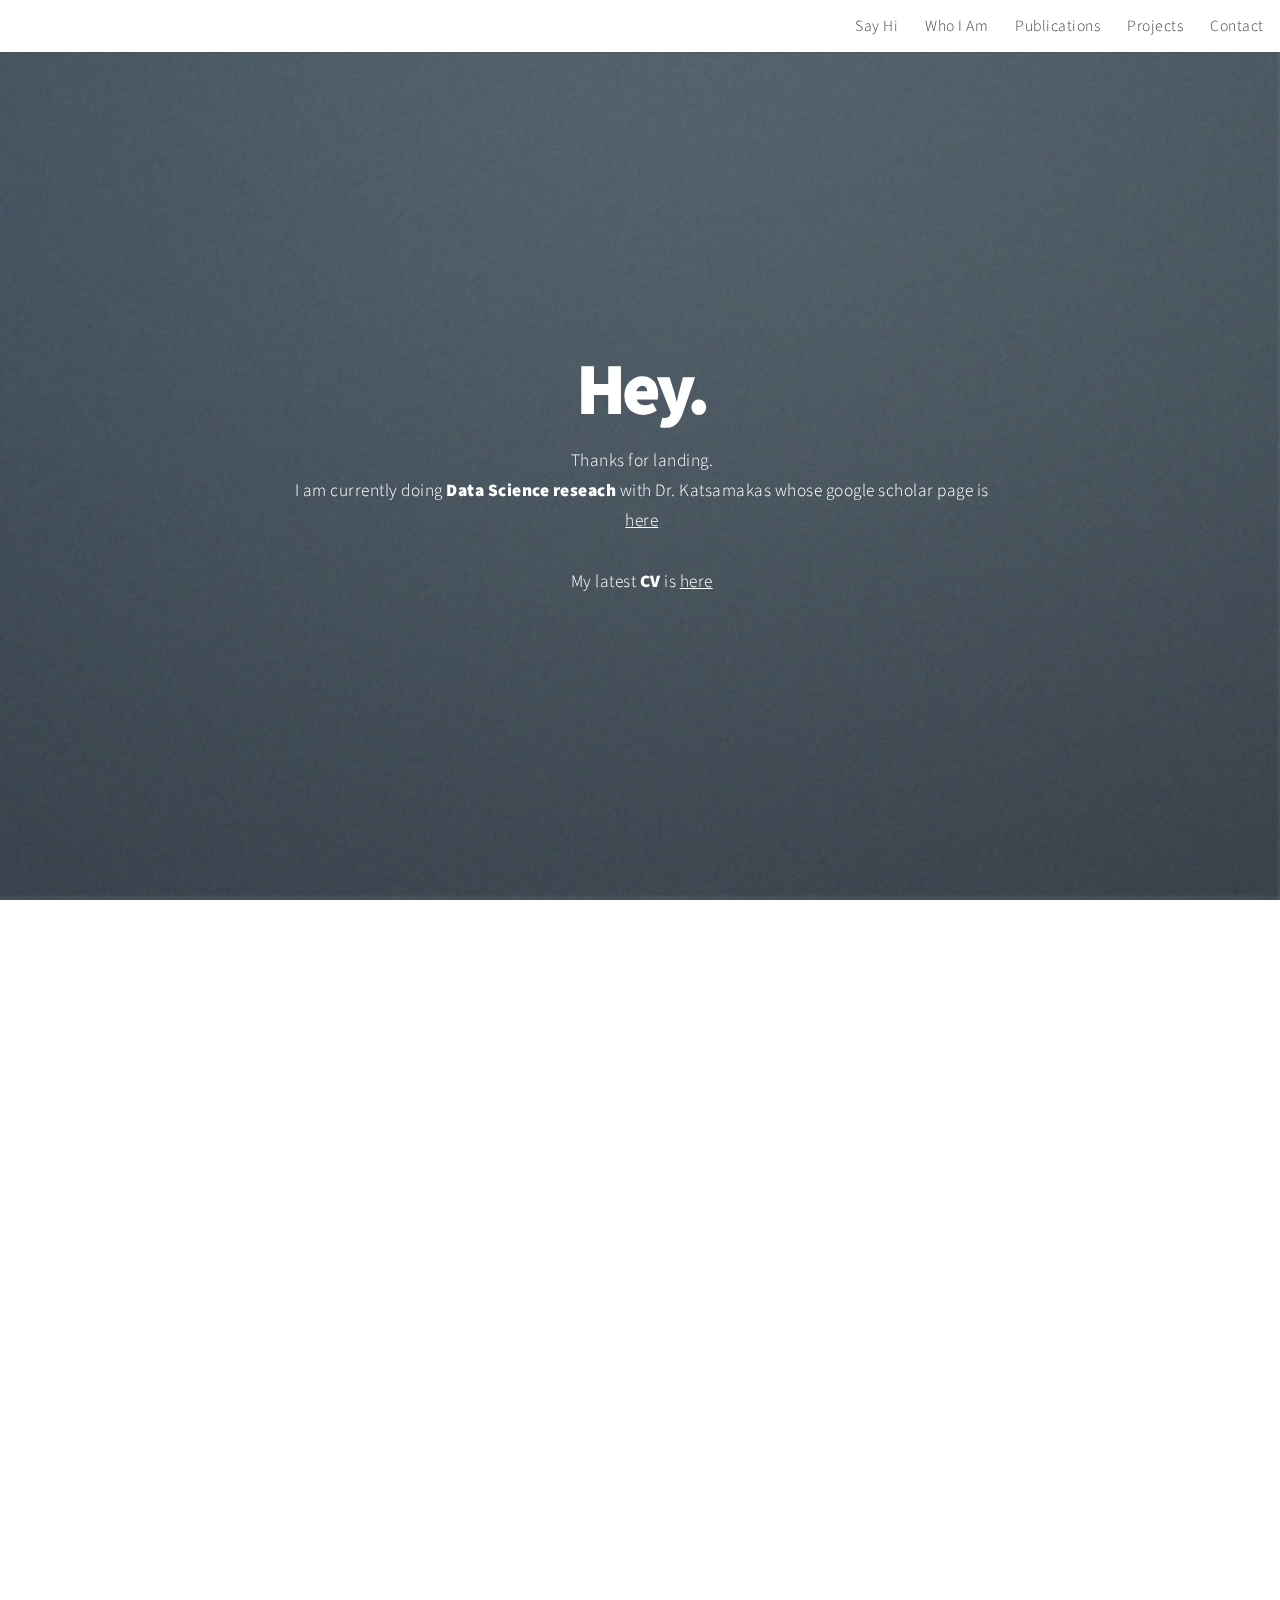
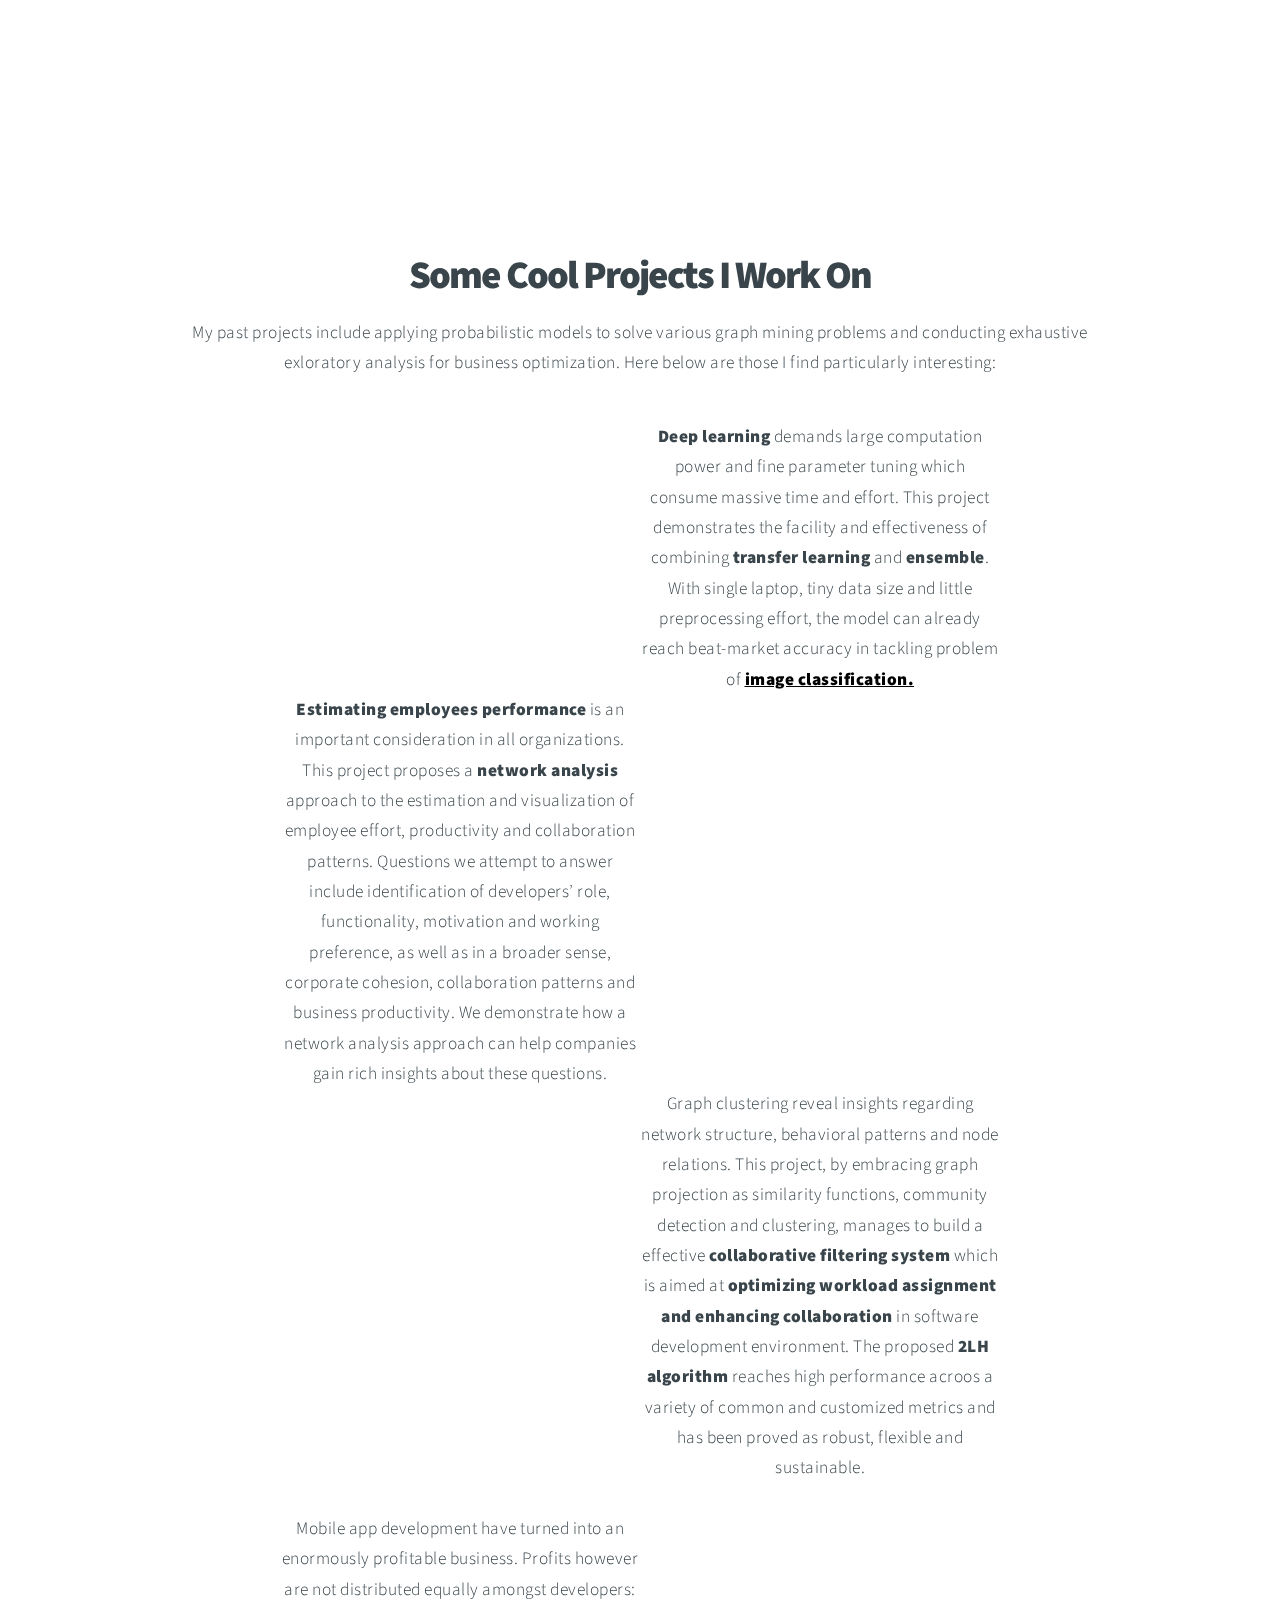
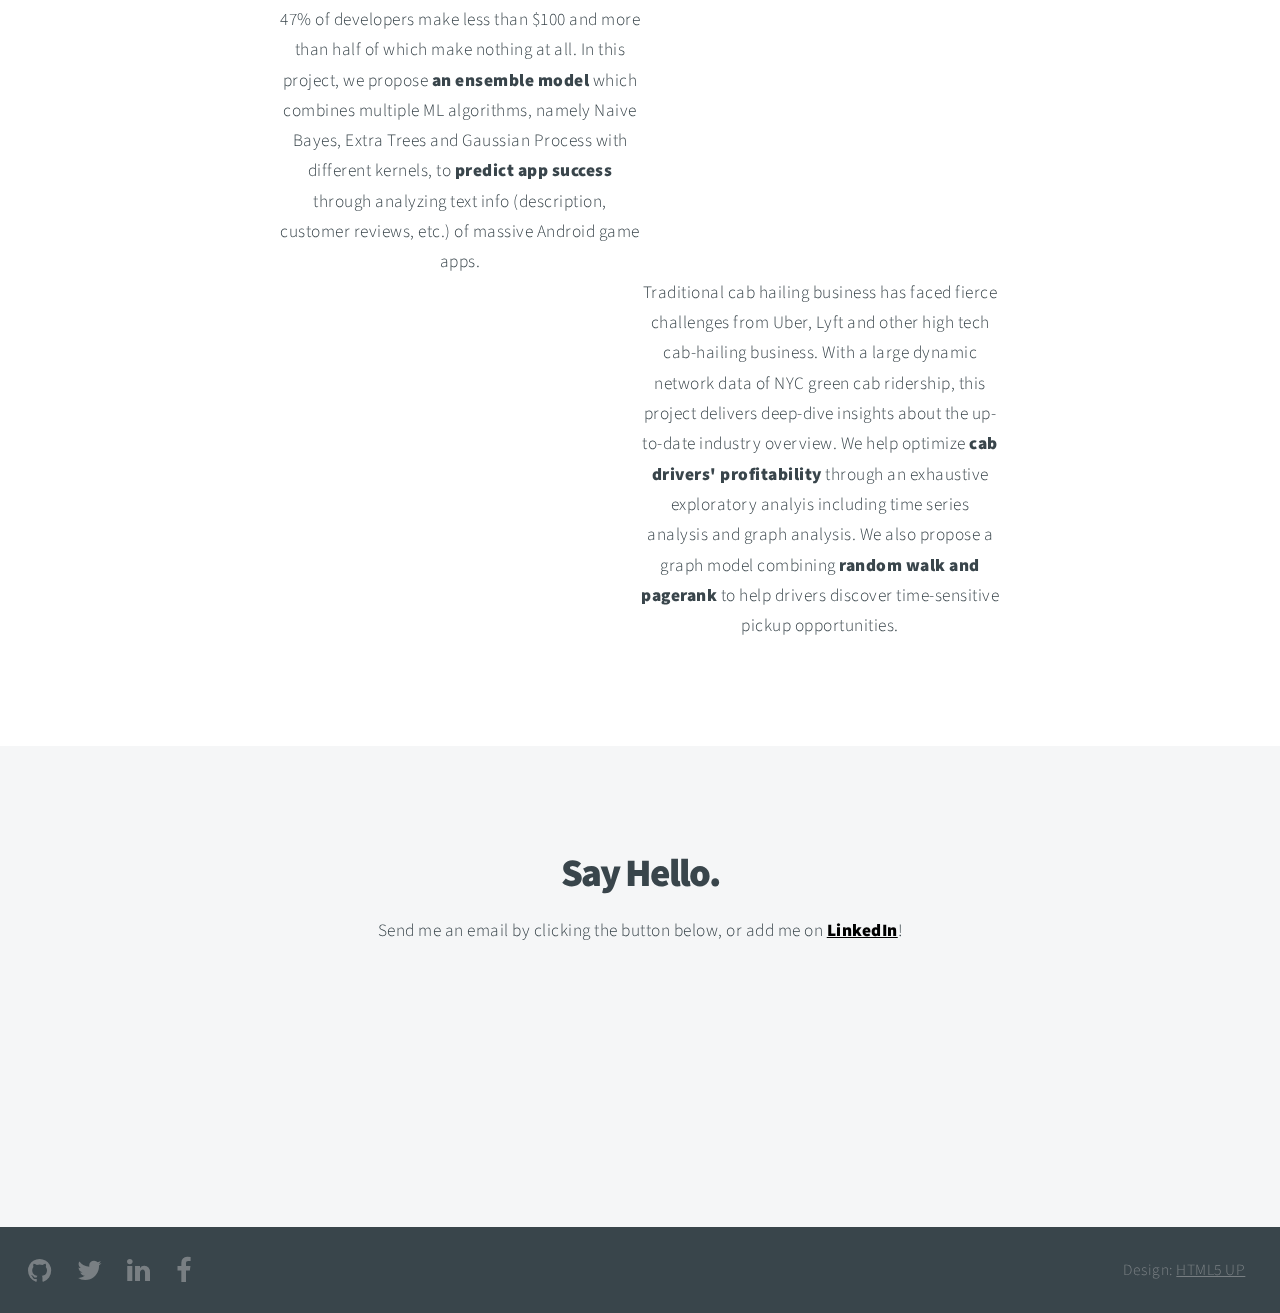
<file: index.html>
<!DOCTYPE HTML>
<!--
	Big Picture by HTML5 UP
	html5up.net | @n33co
	Free for personal and commercial use under the CCA 3.0 license (html5up.net/license)
-->
<html>
	<head>
		<title> Who Is Miya Wang</title>
		<meta charset="utf-8" />
		<meta name="viewport" content="width=device-Fwidth, initial-scale=1" />
		<!--[if lte IE 8]><script src="assets/js/ie/html5shiv.js"></script><![endif]-->
		<link rel="stylesheet" href="assets/css/main.css" />
		<!--[if lte IE 8]><link rel="stylesheet" href="assets/css/ie8.css" /><![endif]-->
		<!--[if lte IE 9]><link rel="stylesheet" href="assets/css/ie9.css" /><![endif]-->
	</head>
	<body>

		<!-- Header -->
			<header id="header">

				<!-- Logo -->
					<!-- <h1 id="logo">Big Picture</h1> -->

				<!-- Nav -->
					<nav id="nav">
						<ul>
							<li><a href="#intro">Say Hi</a></li>
							<li><a href="#research">Who I Am</a></li>
							<li><a href="#pubs">Publications</a></li>
							<li><a href="#projects">Projects</a></li>
							<li><a href="#contact">Contact</a></li>
						</ul>
					</nav>

			</header>

		<!-- Intro -->
			<section id="intro" class="main style1 dark fullscreen">
				<div class="content container 75%">
					<header>
						<h2>Hey.</h2>
					</header>
					<p>Thanks for landing. 
						<br>
						I am currently doing <strong> Data Science reseach</strong> with Dr. Katsamakas whose google scholar 
						page is <a href="https://scholar.google.com/citations?user=dcZ17bsAAAAJ&hl=en" 
							   >here</a>

						<br>
						<br>
						My latest<strong> CV</strong> is <a href="Miya's Resume.pdf">here</a>
					</p>
				</div>
			</section>

		<!-- Research -->
			<section id="research" class="main style2 right dark fullscreen">
				<div class="content box style2">
					<header>
						<h2>Who I Am</h2>
					</header>
					<p> I obtained master of science degree of Business Analytics in Fordham University in February 2017. My graduate program focuses on solving business problems with data-driven analytics.</p>
					<p> My projects with Dr. Katsamakas have been in the realm of applied data science, including large graph analysis, nonparametric modeling and recommender systems.</p>
					<p> As a student in the past, I worked on various regression/classification models along with feature engineering and regularization mechanisms.
					I won the school 2016 Data Crunch competition by leading a team of four. 
					Modeling details can be found 
					<a href="https://www.gabelliconnect.com/graduate/fordham-data-crunch-competition/" style="color: black; text-decoration: underline">here.</a>
					I also had experiences in text mining and topic modeling by contributing as a key member to 
					<a href="https://github.com/ICT4SD" style="color: black; text-decoration: underline">United Nations Open Source Projects.</a></p>
					<p> In my spare time, I enjoy learning about natural language processing and deep learning.</p>

				</div>
			</section>

		<!-- Projects -->
			<section id="projects" class="main style3 primary">
				<div class="content container">
					<header>
						<h2>Some Cool Projects I Work On</h2>
						<p>My past projects include applying probabilistic models 
							to solve various graph mining problems and conducting exhaustive exloratory analysis for business optimization.
							Here below are those I find particularly interesting:</p>
					</header>

					<!-- Lightbox Gallery  -->
						<div class="container 75% gallery">
							
					<div class="row 0% images">
								<div class="6u 12u(mobile)"><a href="images/fulls/dl.PNG" class="image fit from-left"><img src="images/fulls/dl.PNG" title="Image Classfication with High Accuracy" alt="" /></a></div>

								<div class="6u 12u(mobile)">
					<strong>Deep learning </strong> 
					demands large computation power and fine parameter tuning which consume massive time and effort. This project demonstrates the
					facility and effectiveness of combining<strong> transfer learning </strong> and <strong>ensemble</strong>. With single laptop, 
					tiny data size and little preprocessing effort, the model can already reach beat-market accuracy 
					in tackling problem of 
					<a href="http://nbviewer.jupyter.org/github/miyainnyc/shoulders-of-giants/blob/master/Untitled.ipynb" style="color: black; text-decoration: underline"><strong>image classification.  </strong></a>
							</div>	
						</div>					
							
							
							
							
		
							<div class="row 0% images">
								<div class="6u 12u(mobile)">
									<!-- <a href="images/fulls/01.jpg" class="image fit from-left"><img src="images/thumbs/01.jpg" title="The Anonymous Red" alt="" /></a> -->
							<strong>Estimating employees performance  </strong>is an important consideration in all organizations.
						This project proposes a <strong>network analysis </strong>approach to the estimation and visualization
									of employee effort, productivity and collaboration patterns. 
									Questions we attempt to answer include identification of developers’ role, functionality, motivation and working preference, as well as in a broader sense, corporate cohesion, collaboration patterns and business productivity.
We demonstrate how a network analysis approach can help companies gain rich insights
about these questions.

									
									
								</div>
								<div class="6u 12u(mobile)"><a href="images/fulls/network.PNG" class="image fit from-right"><img src="images/fulls/network.PNG" title="Bipartite Graph Visualizaton" alt="" /></a>
								</div>
			
							
							<div class="row 0% images">
								<div class="6u 12u(mobile)"><a href="images/fulls/network2.png" class="image fit from-left"><img src="images/fulls/network2.png" title="Graph-based Recommender Systems" alt="" /></a></div>

								<div class="6u 12u(mobile)">
					Graph clustering reveal insights regarding network structure, 
					behavioral patterns and node relations. 
					This project, by embracing graph projection as similarity functions,
									community detection and clustering, 
									manages to build a effective <strong>collaborative filtering system </strong>which is aimed at <strong>optimizing workload assignment and enhancing collaboration</strong> in software development environment.
					The proposed<strong> 2LH algorithm </strong>reaches high performance acroos a variety of common and customized metrics and has been proved as robust, flexible and sustainable.

							</div>	
						</div>
						
						<div class="row 0% images">
	
							<div class="6u 12u(mobile)">
									<!-- <a href="images/fulls/04.jpg" class="image fit from-right"><img src="images/thumbs/04.jpg" title="Carry on" alt="" /></a> -->
			                       	<br>

						Mobile app development have turned into an enormously profitable business. 
								 Profits however are not 
						distributed equally amongst developers: 47% of developers make less than 
						$100 and more than half of which make nothing at all.  
						In this project, we propose <strong>an ensemble model </strong>which combines 
						multiple ML algorithms, namely Naive Bayes, Extra Trees and Gaussian Process with different kernels, 
						to <strong>predict app success </strong>through analyzing text info 
						(description, customer reviews, etc.) of massive Android game apps. 
					        
						</div>
						
					        <div class="6u 12u(mobile)"><a href="images/fulls/app.PNG" class="image fit from-left"><img src="images/fulls/app.PNG" title="Ensemble Model on Text Data" alt="" /></a></div>

						</div>

					   
					
				               <div class="row 0% images">
						      <div class="6u 12u(mobile)"><a href="images/fulls/greencab.PNG" class="image fit from-right"><img src="images/fulls/greencab.PNG" title="NYC Green Cab Business" alt="" /></a></div>

						       <div class="6u 12u(mobile)">
									<!-- <a href="images/fulls/05.jpg" class="image fit from-left"><img src="images/thumbs/05.jpg" title="The sparkling shell" alt="" /></a> -->
						
					        Traditional cab hailing business has faced fierce challenges from Uber, Lyft and other high tech cab-hailing business.
					        With a large dynamic network data of NYC green cab ridership, this project delivers deep-dive insights about the up-to-date industry overview. 
						We help optimize <strong>cab drivers' profitability </strong>through an exhaustive exploratory analyis including time series analysis and graph analysis. 
					        We also propose a graph model combining <strong>random walk and pagerank </strong>to help drivers discover time-sensitive pickup opportunities. 
									
									
							</div>
						</div>
							

				</div>
			</section>

		<!-- Contact -->
			<section id="contact" class="main style3 secondary">
				<div class="content container">
					<header>
						<h2>Say Hello.</h2>
						<p>Send me an email by clicking the button below, or add me on <a href="https://www.linkedin.com/in/miyawang2015/" style="color: black;"><b>LinkedIn</b></a>!</p>
					</header>
					<div class="box container 75%">

					<!-- Contact Form -->
							<form id="contact_form" method="post" action="#">
								<div class="row 50%">
									<div class="6u 12u(mobile)"><input type="text" name="name" id="sender_name" placeholder="Your Name" /></div>
									<div class="6u 12u(mobile)"><input type="email" name="email" id="sender_email" placeholder="Your Email" /></div>
								</div>
								<!-- <div class="row 50%">
									<div class="12u"><textarea name="message" placeholder="Message" id="form_body" rows="6"></textarea></div>
								</div> -->
								<div class="row">
									<div class="12u">
										<ul class="actions">
											<li><input id="submit_button" type="submit" value="Send Message" /></li>
										</ul>
									</div>
								</div>
							</form>

					</div>
				</div>
			</section>

		<!-- Footer -->
			<footer id="footer">

				<!-- Icons -->
					<ul class="actions">
						<li><a href="https://github.com/MiyainNYC" class="icon fa-github"><span class="label">Github</span></a></li>
						<li><a href="https://twitter.com/MaMaMiya117?lang=en" class="icon fa-twitter"><span class="label">Twitter</span></a></li> 
						<li><a href="https://www.linkedin.com/in/miyawang2015/" class="icon fa-linkedin"><span class="label">LinkedIn</span></a></li>
						<li><a href="https://www.facebook.com/nan.wang.77312" class="icon fa-facebook"><span class="label">Facebook</span></a></li>
						<!-- <li><a href="#" class="icon fa-dribbble"><span class="label">Dribbble</span></a></li>
						<li><a href="#" class="icon fa-pinterest"><span class="label">Pinterest</span></a></li>
						<li><a href="#" class="icon fa-instagram"><span class="label">Instagram</span></a></li> -->
					</ul>

				<!-- Menu -->
					<ul class="menu">
						<li>Design: <a href="http://html5up.net">HTML5 UP</a></li>
					</ul>

			</footer>

		<!-- Scripts -->
			<script src="assets/js/jquery.min.js"></script>
			<script src="assets/js/jquery.poptrox.min.js"></script>
			<script src="assets/js/jquery.scrolly.min.js"></script>
			<script src="assets/js/jquery.scrollex.min.js"></script>
			<script src="assets/js/skel.min.js"></script>
			<script src="assets/js/util.js"></script>
			<!--[if lte IE 8]><script src="assets/js/ie/respond.min.js"></script><![endif]-->
			<script src="assets/js/main.js"></script>

	</body>
</html>
</file>
<file: assets/css/ie8.css>
/*
	Big Picture by HTML5 UP
	html5up.net | @n33co
	Free for personal and commercial use under the CCA 3.0 license (html5up.net/license)
*/

/* Section/Article */

	section > .last-child,
	article > .last-child,
	section.last-child,
	article.last-child {
		margin-bottom: 0;
	}

/* Form */

	form input[type="text"],
	form input[type="email"],
	form input[type="password"],
	form select,
	form textarea {
		position: relative;
		-ms-behavior: url("assets/js/ie/PIE.htc");
		border: solid 1px #ccc;
	}

/* Button */

	input[type="button"],
	input[type="submit"],
	input[type="reset"],
	.button,
	button {
		position: relative;
		-ms-behavior: url("assets/js/ie/PIE.htc");
	}

		input[type="button"].down,
		input[type="submit"].down,
		input[type="reset"].down,
		.button.down,
		button.down {
			text-indent: 0;
		}

/* Intro */

	#intro {
		-ms-behavior: url("assets/js/ie/backgroundsize.min.htc");
		background: url("../../images/intro.jpg");
		background-size: cover;
	}

		#intro .content {
			position: relative;
			z-index: 1;
		}

		#intro:after {
			content: '';
			background: url("images/overlay.png");
			width: 100%;
			height: 100%;
			position: absolute;
			left: 0;
			top: 0;
		}

/* Research */

	#research {
		-ms-behavior: url("assets/js/ie/backgroundsize.min.htc");
		background: url("../../images/one.jpg");
		background-size: cover;
	}

		#one .content {
			position: relative;
			z-index: 1;
		}

		#one.left:before, #one.right:after {
			content: '';
			background: url("images/overlay.png");
			width: 100%;
			height: 100%;
			position: absolute;
			left: 0;
			top: 0;
		}

/* Publications */

	#pubs {
		-ms-behavior: url("assets/js/ie/backgroundsize.min.htc");
		background: url("../../images/two.jpg");
		background-size: cover;
	}

		#two .content {
			position: relative;
			z-index: 1;
		}

		#two.left:before, #two.right:after {
			content: '';
			background: url("images/overlay.png");
			width: 100%;
			height: 100%;
			position: absolute;
			left: 0;
			top: 0;
		}
</file>
<file: assets/css/ie9.css>
/*
	Big Picture by HTML5 UP
	html5up.net | @n33co
	Free for personal and commercial use under the CCA 3.0 license (html5up.net/license)
*/

/* Loader */

	body:before, body:after {
		display: none !important;
	}

/* Poptrox */

	.poptrox-popup .loader {
		display: none !important;
	}
</file>
<file: assets/css/main.css>
@import url("http://fonts.googleapis.com/css?family=Source+Sans+Pro:300,900");
@import url("font-awesome.min.css");

/*
	Big Picture by HTML5 UP
	html5up.net | @n33co
	Free for personal and commercial use under the CCA 3.0 license (html5up.net/license)
*/

/* Reset */

	html, body, div, span, applet, object, iframe, h1, h2, h3, h4, h5, h6, p, blockquote, pre, a, abbr, acronym, address, big, cite, code, del, dfn, em, img, ins, kbd, q, s, samp, small, strike, strong, sub, sup, tt, var, b, u, i, center, dl, dt, dd, ol, ul, li, fieldset, form, label, legend, table, caption, tbody, tfoot, thead, tr, th, td, article, aside, canvas, details, embed, figure, figcaption, footer, header, hgroup, menu, nav, output, ruby, section, summary, time, mark, audio, video {
		margin: 0;
		padding: 0;
		border: 0;
		font-size: 100%;
		font: inherit;
		vertical-align: baseline;
	}

	article, aside, details, figcaption, figure, footer, header, hgroup, menu, nav, section {
		display: block;
	}

	body {
		line-height: 1;
	}

	ol, ul {
		list-style: none;
	}

	blockquote, q {
		quotes: none;
	}

	blockquote:before, blockquote:after, q:before, q:after {
		content: '';
		content: none;
	}

	table {
		border-collapse: collapse;
		border-spacing: 0;
	}

	body {
		-webkit-text-size-adjust: none;
	}

/* Box Model */

	*, *:before, *:after {
		-moz-box-sizing: border-box;
		-webkit-box-sizing: border-box;
		box-sizing: border-box;
	}

/* Containers */

	.container {
		margin-left: auto;
		margin-right: auto;
	}

	.container.\31 25\25 {
		width: 100%;
		max-width: 1800px;
		min-width: 1440px;
	}

	.container.\37 5\25 {
		width: 1080px;
	}

	.container.\35 0\25 {
		width: 720px;
	}

	.container.\32 5\25 {
		width: 360px;
	}

	.container {
		width: 1440px;
	}

	@media screen and (max-width: 1920px) {

		.container.\31 25\25 {
			width: 100%;
			max-width: 1700px;
			min-width: 1360px;
		}

		.container.\37 5\25 {
			width: 1020px;
		}

		.container.\35 0\25 {
			width: 680px;
		}

		.container.\32 5\25 {
			width: 340px;
		}

		.container {
			width: 1360px;
		}

	}

	@media screen and (max-width: 1680px) {

		.container.\31 25\25 {
			width: 100%;
			max-width: 1500px;
			min-width: 1200px;
		}

		.container.\37 5\25 {
			width: 900px;
		}

		.container.\35 0\25 {
			width: 600px;
		}

		.container.\32 5\25 {
			width: 300px;
		}

		.container {
			width: 1200px;
		}

	}

	@media screen and (max-width: 1280px) {

		.container.\31 25\25 {
			width: 100%;
			max-width: 1200px;
			min-width: 960px;
		}

		.container.\37 5\25 {
			width: 720px;
		}

		.container.\35 0\25 {
			width: 480px;
		}

		.container.\32 5\25 {
			width: 240px;
		}

		.container {
			width: 960px;
		}

	}

	@media screen and (max-width: 1000px) {

		.container.\31 25\25 {
			width: 100%;
			max-width: 118.75%;
			min-width: 95%;
		}

		.container.\37 5\25 {
			width: 71.25%;
		}

		.container.\35 0\25 {
			width: 47.5%;
		}

		.container.\32 5\25 {
			width: 23.75%;
		}

		.container {
			width: 95%;
		}

	}

	@media screen and (max-width: 736px) {

		.container.\31 25\25 {
			width: 100%;
			max-width: 118.75%;
			min-width: 95%;
		}

		.container.\37 5\25 {
			width: 71.25%;
		}

		.container.\35 0\25 {
			width: 47.5%;
		}

		.container.\32 5\25 {
			width: 23.75%;
		}

		.container {
			width: 95%;
		}

	}

	@media screen and (max-width: 480px) {

		.container.\31 25\25 {
			width: 100%;
			max-width: 118.75%;
			min-width: 95%;
		}

		.container.\37 5\25 {
			width: 71.25%;
		}

		.container.\35 0\25 {
			width: 47.5%;
		}

		.container.\32 5\25 {
			width: 23.75%;
		}

		.container {
			width: 95% !important;
		}

	}

/* Grid */

	.row {
		border-bottom: solid 1px transparent;
		-moz-box-sizing: border-box;
		-webkit-box-sizing: border-box;
		box-sizing: border-box;
	}

	.row > * {
		float: left;
		-moz-box-sizing: border-box;
		-webkit-box-sizing: border-box;
		box-sizing: border-box;
	}

	.row:after, .row:before {
		content: '';
		display: block;
		clear: both;
		height: 0;
	}

	.row.uniform > * > :first-child {
		margin-top: 0;
	}

	.row.uniform > * > :last-child {
		margin-bottom: 0;
	}

	.row.\30 \25 > * {
		padding: 0px 0 0 0px;
	}

	.row.\30 \25 {
		margin: 0px 0 -1px 0px;
	}

	.row.uniform.\30 \25 > * {
		padding: 0px 0 0 0px;
	}

	.row.uniform.\30 \25 {
		margin: 0px 0 -1px 0px;
	}

	.row > * {
		padding: 40px 0 0 40px;
	}

	.row {
		margin: -40px 0 -1px -40px;
	}

	.row.uniform > * {
		padding: 40px 0 0 40px;
	}

	.row.uniform {
		margin: -40px 0 -1px -40px;
	}

	.row.\32 00\25 > * {
		padding: 80px 0 0 80px;
	}

	.row.\32 00\25 {
		margin: -80px 0 -1px -80px;
	}

	.row.uniform.\32 00\25 > * {
		padding: 80px 0 0 80px;
	}

	.row.uniform.\32 00\25 {
		margin: -80px 0 -1px -80px;
	}

	.row.\31 50\25 > * {
		padding: 60px 0 0 60px;
	}

	.row.\31 50\25 {
		margin: -60px 0 -1px -60px;
	}

	.row.uniform.\31 50\25 > * {
		padding: 60px 0 0 60px;
	}

	.row.uniform.\31 50\25 {
		margin: -60px 0 -1px -60px;
	}

	.row.\35 0\25 > * {
		padding: 20px 0 0 20px;
	}

	.row.\35 0\25 {
		margin: -20px 0 -1px -20px;
	}

	.row.uniform.\35 0\25 > * {
		padding: 20px 0 0 20px;
	}

	.row.uniform.\35 0\25 {
		margin: -20px 0 -1px -20px;
	}

	.row.\32 5\25 > * {
		padding: 10px 0 0 10px;
	}

	.row.\32 5\25 {
		margin: -10px 0 -1px -10px;
	}

	.row.uniform.\32 5\25 > * {
		padding: 10px 0 0 10px;
	}

	.row.uniform.\32 5\25 {
		margin: -10px 0 -1px -10px;
	}

	.\31 2u, .\31 2u\24 {
		width: 100%;
		clear: none;
		margin-left: 0;
	}

	.\31 1u, .\31 1u\24 {
		width: 91.6666666667%;
		clear: none;
		margin-left: 0;
	}

	.\31 0u, .\31 0u\24 {
		width: 83.3333333333%;
		clear: none;
		margin-left: 0;
	}

	.\39 u, .\39 u\24 {
		width: 75%;
		clear: none;
		margin-left: 0;
	}

	.\38 u, .\38 u\24 {
		width: 66.6666666667%;
		clear: none;
		margin-left: 0;
	}

	.\37 u, .\37 u\24 {
		width: 58.3333333333%;
		clear: none;
		margin-left: 0;
	}

	.\36 u, .\36 u\24 {
		width: 50%;
		clear: none;
		margin-left: 0;
	}

	.\35 u, .\35 u\24 {
		width: 41.6666666667%;
		clear: none;
		margin-left: 0;
	}

	.\34 u, .\34 u\24 {
		width: 33.3333333333%;
		clear: none;
		margin-left: 0;
	}

	.\33 u, .\33 u\24 {
		width: 25%;
		clear: none;
		margin-left: 0;
	}

	.\32 u, .\32 u\24 {
		width: 16.6666666667%;
		clear: none;
		margin-left: 0;
	}

	.\31 u, .\31 u\24 {
		width: 8.3333333333%;
		clear: none;
		margin-left: 0;
	}

	.\31 2u\24 + *,
	.\31 1u\24 + *,
	.\31 0u\24 + *,
	.\39 u\24 + *,
	.\38 u\24 + *,
	.\37 u\24 + *,
	.\36 u\24 + *,
	.\35 u\24 + *,
	.\34 u\24 + *,
	.\33 u\24 + *,
	.\32 u\24 + *,
	.\31 u\24 + * {
		clear: left;
	}

	.\-11u {
		margin-left: 91.66667%;
	}

	.\-10u {
		margin-left: 83.33333%;
	}

	.\-9u {
		margin-left: 75%;
	}

	.\-8u {
		margin-left: 66.66667%;
	}

	.\-7u {
		margin-left: 58.33333%;
	}

	.\-6u {
		margin-left: 50%;
	}

	.\-5u {
		margin-left: 41.66667%;
	}

	.\-4u {
		margin-left: 33.33333%;
	}

	.\-3u {
		margin-left: 25%;
	}

	.\-2u {
		margin-left: 16.66667%;
	}

	.\-1u {
		margin-left: 8.33333%;
	}

	@media screen and (max-width: 1920px) {

		.row > * {
			padding: 40px 0 0 40px;
		}

		.row {
			margin: -40px 0 -1px -40px;
		}

		.row.uniform > * {
			padding: 40px 0 0 40px;
		}

		.row.uniform {
			margin: -40px 0 -1px -40px;
		}

		.row.\32 00\25 > * {
			padding: 80px 0 0 80px;
		}

		.row.\32 00\25 {
			margin: -80px 0 -1px -80px;
		}

		.row.uniform.\32 00\25 > * {
			padding: 80px 0 0 80px;
		}

		.row.uniform.\32 00\25 {
			margin: -80px 0 -1px -80px;
		}

		.row.\31 50\25 > * {
			padding: 60px 0 0 60px;
		}

		.row.\31 50\25 {
			margin: -60px 0 -1px -60px;
		}

		.row.uniform.\31 50\25 > * {
			padding: 60px 0 0 60px;
		}

		.row.uniform.\31 50\25 {
			margin: -60px 0 -1px -60px;
		}

		.row.\35 0\25 > * {
			padding: 20px 0 0 20px;
		}

		.row.\35 0\25 {
			margin: -20px 0 -1px -20px;
		}

		.row.uniform.\35 0\25 > * {
			padding: 20px 0 0 20px;
		}

		.row.uniform.\35 0\25 {
			margin: -20px 0 -1px -20px;
		}

		.row.\32 5\25 > * {
			padding: 10px 0 0 10px;
		}

		.row.\32 5\25 {
			margin: -10px 0 -1px -10px;
		}

		.row.uniform.\32 5\25 > * {
			padding: 10px 0 0 10px;
		}

		.row.uniform.\32 5\25 {
			margin: -10px 0 -1px -10px;
		}

		.\31 2u\28wide\29, .\31 2u\24\28wide\29 {
			width: 100%;
			clear: none;
			margin-left: 0;
		}

		.\31 1u\28wide\29, .\31 1u\24\28wide\29 {
			width: 91.6666666667%;
			clear: none;
			margin-left: 0;
		}

		.\31 0u\28wide\29, .\31 0u\24\28wide\29 {
			width: 83.3333333333%;
			clear: none;
			margin-left: 0;
		}

		.\39 u\28wide\29, .\39 u\24\28wide\29 {
			width: 75%;
			clear: none;
			margin-left: 0;
		}

		.\38 u\28wide\29, .\38 u\24\28wide\29 {
			width: 66.6666666667%;
			clear: none;
			margin-left: 0;
		}

		.\37 u\28wide\29, .\37 u\24\28wide\29 {
			width: 58.3333333333%;
			clear: none;
			margin-left: 0;
		}

		.\36 u\28wide\29, .\36 u\24\28wide\29 {
			width: 50%;
			clear: none;
			margin-left: 0;
		}

		.\35 u\28wide\29, .\35 u\24\28wide\29 {
			width: 41.6666666667%;
			clear: none;
			margin-left: 0;
		}

		.\34 u\28wide\29, .\34 u\24\28wide\29 {
			width: 33.3333333333%;
			clear: none;
			margin-left: 0;
		}

		.\33 u\28wide\29, .\33 u\24\28wide\29 {
			width: 25%;
			clear: none;
			margin-left: 0;
		}

		.\32 u\28wide\29, .\32 u\24\28wide\29 {
			width: 16.6666666667%;
			clear: none;
			margin-left: 0;
		}

		.\31 u\28wide\29, .\31 u\24\28wide\29 {
			width: 8.3333333333%;
			clear: none;
			margin-left: 0;
		}

		.\31 2u\24\28wide\29 + *,
		.\31 1u\24\28wide\29 + *,
		.\31 0u\24\28wide\29 + *,
		.\39 u\24\28wide\29 + *,
		.\38 u\24\28wide\29 + *,
		.\37 u\24\28wide\29 + *,
		.\36 u\24\28wide\29 + *,
		.\35 u\24\28wide\29 + *,
		.\34 u\24\28wide\29 + *,
		.\33 u\24\28wide\29 + *,
		.\32 u\24\28wide\29 + *,
		.\31 u\24\28wide\29 + * {
			clear: left;
		}

		.\-11u\28wide\29 {
			margin-left: 91.66667%;
		}

		.\-10u\28wide\29 {
			margin-left: 83.33333%;
		}

		.\-9u\28wide\29 {
			margin-left: 75%;
		}

		.\-8u\28wide\29 {
			margin-left: 66.66667%;
		}

		.\-7u\28wide\29 {
			margin-left: 58.33333%;
		}

		.\-6u\28wide\29 {
			margin-left: 50%;
		}

		.\-5u\28wide\29 {
			margin-left: 41.66667%;
		}

		.\-4u\28wide\29 {
			margin-left: 33.33333%;
		}

		.\-3u\28wide\29 {
			margin-left: 25%;
		}

		.\-2u\28wide\29 {
			margin-left: 16.66667%;
		}

		.\-1u\28wide\29 {
			margin-left: 8.33333%;
		}

	}

	@media screen and (max-width: 1680px) {

		.row > * {
			padding: 40px 0 0 40px;
		}

		.row {
			margin: -40px 0 -1px -40px;
		}

		.row.uniform > * {
			padding: 40px 0 0 40px;
		}

		.row.uniform {
			margin: -40px 0 -1px -40px;
		}

		.row.\32 00\25 > * {
			padding: 80px 0 0 80px;
		}

		.row.\32 00\25 {
			margin: -80px 0 -1px -80px;
		}

		.row.uniform.\32 00\25 > * {
			padding: 80px 0 0 80px;
		}

		.row.uniform.\32 00\25 {
			margin: -80px 0 -1px -80px;
		}

		.row.\31 50\25 > * {
			padding: 60px 0 0 60px;
		}

		.row.\31 50\25 {
			margin: -60px 0 -1px -60px;
		}

		.row.uniform.\31 50\25 > * {
			padding: 60px 0 0 60px;
		}

		.row.uniform.\31 50\25 {
			margin: -60px 0 -1px -60px;
		}

		.row.\35 0\25 > * {
			padding: 20px 0 0 20px;
		}

		.row.\35 0\25 {
			margin: -20px 0 -1px -20px;
		}

		.row.uniform.\35 0\25 > * {
			padding: 20px 0 0 20px;
		}

		.row.uniform.\35 0\25 {
			margin: -20px 0 -1px -20px;
		}

		.row.\32 5\25 > * {
			padding: 10px 0 0 10px;
		}

		.row.\32 5\25 {
			margin: -10px 0 -1px -10px;
		}

		.row.uniform.\32 5\25 > * {
			padding: 10px 0 0 10px;
		}

		.row.uniform.\32 5\25 {
			margin: -10px 0 -1px -10px;
		}

		.\31 2u\28normal\29, .\31 2u\24\28normal\29 {
			width: 100%;
			clear: none;
			margin-left: 0;
		}

		.\31 1u\28normal\29, .\31 1u\24\28normal\29 {
			width: 91.6666666667%;
			clear: none;
			margin-left: 0;
		}

		.\31 0u\28normal\29, .\31 0u\24\28normal\29 {
			width: 83.3333333333%;
			clear: none;
			margin-left: 0;
		}

		.\39 u\28normal\29, .\39 u\24\28normal\29 {
			width: 75%;
			clear: none;
			margin-left: 0;
		}

		.\38 u\28normal\29, .\38 u\24\28normal\29 {
			width: 66.6666666667%;
			clear: none;
			margin-left: 0;
		}

		.\37 u\28normal\29, .\37 u\24\28normal\29 {
			width: 58.3333333333%;
			clear: none;
			margin-left: 0;
		}

		.\36 u\28normal\29, .\36 u\24\28normal\29 {
			width: 50%;
			clear: none;
			margin-left: 0;
		}

		.\35 u\28normal\29, .\35 u\24\28normal\29 {
			width: 41.6666666667%;
			clear: none;
			margin-left: 0;
		}

		.\34 u\28normal\29, .\34 u\24\28normal\29 {
			width: 33.3333333333%;
			clear: none;
			margin-left: 0;
		}

		.\33 u\28normal\29, .\33 u\24\28normal\29 {
			width: 25%;
			clear: none;
			margin-left: 0;
		}

		.\32 u\28normal\29, .\32 u\24\28normal\29 {
			width: 16.6666666667%;
			clear: none;
			margin-left: 0;
		}

		.\31 u\28normal\29, .\31 u\24\28normal\29 {
			width: 8.3333333333%;
			clear: none;
			margin-left: 0;
		}

		.\31 2u\24\28normal\29 + *,
		.\31 1u\24\28normal\29 + *,
		.\31 0u\24\28normal\29 + *,
		.\39 u\24\28normal\29 + *,
		.\38 u\24\28normal\29 + *,
		.\37 u\24\28normal\29 + *,
		.\36 u\24\28normal\29 + *,
		.\35 u\24\28normal\29 + *,
		.\34 u\24\28normal\29 + *,
		.\33 u\24\28normal\29 + *,
		.\32 u\24\28normal\29 + *,
		.\31 u\24\28normal\29 + * {
			clear: left;
		}

		.\-11u\28normal\29 {
			margin-left: 91.66667%;
		}

		.\-10u\28normal\29 {
			margin-left: 83.33333%;
		}

		.\-9u\28normal\29 {
			margin-left: 75%;
		}

		.\-8u\28normal\29 {
			margin-left: 66.66667%;
		}

		.\-7u\28normal\29 {
			margin-left: 58.33333%;
		}

		.\-6u\28normal\29 {
			margin-left: 50%;
		}

		.\-5u\28normal\29 {
			margin-left: 41.66667%;
		}

		.\-4u\28normal\29 {
			margin-left: 33.33333%;
		}

		.\-3u\28normal\29 {
			margin-left: 25%;
		}

		.\-2u\28normal\29 {
			margin-left: 16.66667%;
		}

		.\-1u\28normal\29 {
			margin-left: 8.33333%;
		}

	}

	@media screen and (max-width: 1280px) {

		.row > * {
			padding: 40px 0 0 40px;
		}

		.row {
			margin: -40px 0 -1px -40px;
		}

		.row.uniform > * {
			padding: 40px 0 0 40px;
		}

		.row.uniform {
			margin: -40px 0 -1px -40px;
		}

		.row.\32 00\25 > * {
			padding: 80px 0 0 80px;
		}

		.row.\32 00\25 {
			margin: -80px 0 -1px -80px;
		}

		.row.uniform.\32 00\25 > * {
			padding: 80px 0 0 80px;
		}

		.row.uniform.\32 00\25 {
			margin: -80px 0 -1px -80px;
		}

		.row.\31 50\25 > * {
			padding: 60px 0 0 60px;
		}

		.row.\31 50\25 {
			margin: -60px 0 -1px -60px;
		}

		.row.uniform.\31 50\25 > * {
			padding: 60px 0 0 60px;
		}

		.row.uniform.\31 50\25 {
			margin: -60px 0 -1px -60px;
		}

		.row.\35 0\25 > * {
			padding: 20px 0 0 20px;
		}

		.row.\35 0\25 {
			margin: -20px 0 -1px -20px;
		}

		.row.uniform.\35 0\25 > * {
			padding: 20px 0 0 20px;
		}

		.row.uniform.\35 0\25 {
			margin: -20px 0 -1px -20px;
		}

		.row.\32 5\25 > * {
			padding: 10px 0 0 10px;
		}

		.row.\32 5\25 {
			margin: -10px 0 -1px -10px;
		}

		.row.uniform.\32 5\25 > * {
			padding: 10px 0 0 10px;
		}

		.row.uniform.\32 5\25 {
			margin: -10px 0 -1px -10px;
		}

		.\31 2u\28narrow\29, .\31 2u\24\28narrow\29 {
			width: 100%;
			clear: none;
			margin-left: 0;
		}

		.\31 1u\28narrow\29, .\31 1u\24\28narrow\29 {
			width: 91.6666666667%;
			clear: none;
			margin-left: 0;
		}

		.\31 0u\28narrow\29, .\31 0u\24\28narrow\29 {
			width: 83.3333333333%;
			clear: none;
			margin-left: 0;
		}

		.\39 u\28narrow\29, .\39 u\24\28narrow\29 {
			width: 75%;
			clear: none;
			margin-left: 0;
		}

		.\38 u\28narrow\29, .\38 u\24\28narrow\29 {
			width: 66.6666666667%;
			clear: none;
			margin-left: 0;
		}

		.\37 u\28narrow\29, .\37 u\24\28narrow\29 {
			width: 58.3333333333%;
			clear: none;
			margin-left: 0;
		}

		.\36 u\28narrow\29, .\36 u\24\28narrow\29 {
			width: 50%;
			clear: none;
			margin-left: 0;
		}

		.\35 u\28narrow\29, .\35 u\24\28narrow\29 {
			width: 41.6666666667%;
			clear: none;
			margin-left: 0;
		}

		.\34 u\28narrow\29, .\34 u\24\28narrow\29 {
			width: 33.3333333333%;
			clear: none;
			margin-left: 0;
		}

		.\33 u\28narrow\29, .\33 u\24\28narrow\29 {
			width: 25%;
			clear: none;
			margin-left: 0;
		}

		.\32 u\28narrow\29, .\32 u\24\28narrow\29 {
			width: 16.6666666667%;
			clear: none;
			margin-left: 0;
		}

		.\31 u\28narrow\29, .\31 u\24\28narrow\29 {
			width: 8.3333333333%;
			clear: none;
			margin-left: 0;
		}

		.\31 2u\24\28narrow\29 + *,
		.\31 1u\24\28narrow\29 + *,
		.\31 0u\24\28narrow\29 + *,
		.\39 u\24\28narrow\29 + *,
		.\38 u\24\28narrow\29 + *,
		.\37 u\24\28narrow\29 + *,
		.\36 u\24\28narrow\29 + *,
		.\35 u\24\28narrow\29 + *,
		.\34 u\24\28narrow\29 + *,
		.\33 u\24\28narrow\29 + *,
		.\32 u\24\28narrow\29 + *,
		.\31 u\24\28narrow\29 + * {
			clear: left;
		}

		.\-11u\28narrow\29 {
			margin-left: 91.66667%;
		}

		.\-10u\28narrow\29 {
			margin-left: 83.33333%;
		}

		.\-9u\28narrow\29 {
			margin-left: 75%;
		}

		.\-8u\28narrow\29 {
			margin-left: 66.66667%;
		}

		.\-7u\28narrow\29 {
			margin-left: 58.33333%;
		}

		.\-6u\28narrow\29 {
			margin-left: 50%;
		}

		.\-5u\28narrow\29 {
			margin-left: 41.66667%;
		}

		.\-4u\28narrow\29 {
			margin-left: 33.33333%;
		}

		.\-3u\28narrow\29 {
			margin-left: 25%;
		}

		.\-2u\28narrow\29 {
			margin-left: 16.66667%;
		}

		.\-1u\28narrow\29 {
			margin-left: 8.33333%;
		}

	}

	@media screen and (max-width: 1000px) {

		.row > * {
			padding: 40px 0 0 40px;
		}

		.row {
			margin: -40px 0 -1px -40px;
		}

		.row.uniform > * {
			padding: 40px 0 0 40px;
		}

		.row.uniform {
			margin: -40px 0 -1px -40px;
		}

		.row.\32 00\25 > * {
			padding: 80px 0 0 80px;
		}

		.row.\32 00\25 {
			margin: -80px 0 -1px -80px;
		}

		.row.uniform.\32 00\25 > * {
			padding: 80px 0 0 80px;
		}

		.row.uniform.\32 00\25 {
			margin: -80px 0 -1px -80px;
		}

		.row.\31 50\25 > * {
			padding: 60px 0 0 60px;
		}

		.row.\31 50\25 {
			margin: -60px 0 -1px -60px;
		}

		.row.uniform.\31 50\25 > * {
			padding: 60px 0 0 60px;
		}

		.row.uniform.\31 50\25 {
			margin: -60px 0 -1px -60px;
		}

		.row.\35 0\25 > * {
			padding: 20px 0 0 20px;
		}

		.row.\35 0\25 {
			margin: -20px 0 -1px -20px;
		}

		.row.uniform.\35 0\25 > * {
			padding: 20px 0 0 20px;
		}

		.row.uniform.\35 0\25 {
			margin: -20px 0 -1px -20px;
		}

		.row.\32 5\25 > * {
			padding: 10px 0 0 10px;
		}

		.row.\32 5\25 {
			margin: -10px 0 -1px -10px;
		}

		.row.uniform.\32 5\25 > * {
			padding: 10px 0 0 10px;
		}

		.row.uniform.\32 5\25 {
			margin: -10px 0 -1px -10px;
		}

		.\31 2u\28narrower\29, .\31 2u\24\28narrower\29 {
			width: 100%;
			clear: none;
			margin-left: 0;
		}

		.\31 1u\28narrower\29, .\31 1u\24\28narrower\29 {
			width: 91.6666666667%;
			clear: none;
			margin-left: 0;
		}

		.\31 0u\28narrower\29, .\31 0u\24\28narrower\29 {
			width: 83.3333333333%;
			clear: none;
			margin-left: 0;
		}

		.\39 u\28narrower\29, .\39 u\24\28narrower\29 {
			width: 75%;
			clear: none;
			margin-left: 0;
		}

		.\38 u\28narrower\29, .\38 u\24\28narrower\29 {
			width: 66.6666666667%;
			clear: none;
			margin-left: 0;
		}

		.\37 u\28narrower\29, .\37 u\24\28narrower\29 {
			width: 58.3333333333%;
			clear: none;
			margin-left: 0;
		}

		.\36 u\28narrower\29, .\36 u\24\28narrower\29 {
			width: 50%;
			clear: none;
			margin-left: 0;
		}

		.\35 u\28narrower\29, .\35 u\24\28narrower\29 {
			width: 41.6666666667%;
			clear: none;
			margin-left: 0;
		}

		.\34 u\28narrower\29, .\34 u\24\28narrower\29 {
			width: 33.3333333333%;
			clear: none;
			margin-left: 0;
		}

		.\33 u\28narrower\29, .\33 u\24\28narrower\29 {
			width: 25%;
			clear: none;
			margin-left: 0;
		}

		.\32 u\28narrower\29, .\32 u\24\28narrower\29 {
			width: 16.6666666667%;
			clear: none;
			margin-left: 0;
		}

		.\31 u\28narrower\29, .\31 u\24\28narrower\29 {
			width: 8.3333333333%;
			clear: none;
			margin-left: 0;
		}

		.\31 2u\24\28narrower\29 + *,
		.\31 1u\24\28narrower\29 + *,
		.\31 0u\24\28narrower\29 + *,
		.\39 u\24\28narrower\29 + *,
		.\38 u\24\28narrower\29 + *,
		.\37 u\24\28narrower\29 + *,
		.\36 u\24\28narrower\29 + *,
		.\35 u\24\28narrower\29 + *,
		.\34 u\24\28narrower\29 + *,
		.\33 u\24\28narrower\29 + *,
		.\32 u\24\28narrower\29 + *,
		.\31 u\24\28narrower\29 + * {
			clear: left;
		}

		.\-11u\28narrower\29 {
			margin-left: 91.66667%;
		}

		.\-10u\28narrower\29 {
			margin-left: 83.33333%;
		}

		.\-9u\28narrower\29 {
			margin-left: 75%;
		}

		.\-8u\28narrower\29 {
			margin-left: 66.66667%;
		}

		.\-7u\28narrower\29 {
			margin-left: 58.33333%;
		}

		.\-6u\28narrower\29 {
			margin-left: 50%;
		}

		.\-5u\28narrower\29 {
			margin-left: 41.66667%;
		}

		.\-4u\28narrower\29 {
			margin-left: 33.33333%;
		}

		.\-3u\28narrower\29 {
			margin-left: 25%;
		}

		.\-2u\28narrower\29 {
			margin-left: 16.66667%;
		}

		.\-1u\28narrower\29 {
			margin-left: 8.33333%;
		}

	}

	@media screen and (max-width: 736px) {

		.row > * {
			padding: 20px 0 0 20px;
		}

		.row {
			margin: -20px 0 -1px -20px;
		}

		.row.uniform > * {
			padding: 20px 0 0 20px;
		}

		.row.uniform {
			margin: -20px 0 -1px -20px;
		}

		.row.\32 00\25 > * {
			padding: 40px 0 0 40px;
		}

		.row.\32 00\25 {
			margin: -40px 0 -1px -40px;
		}

		.row.uniform.\32 00\25 > * {
			padding: 40px 0 0 40px;
		}

		.row.uniform.\32 00\25 {
			margin: -40px 0 -1px -40px;
		}

		.row.\31 50\25 > * {
			padding: 30px 0 0 30px;
		}

		.row.\31 50\25 {
			margin: -30px 0 -1px -30px;
		}

		.row.uniform.\31 50\25 > * {
			padding: 30px 0 0 30px;
		}

		.row.uniform.\31 50\25 {
			margin: -30px 0 -1px -30px;
		}

		.row.\35 0\25 > * {
			padding: 10px 0 0 10px;
		}

		.row.\35 0\25 {
			margin: -10px 0 -1px -10px;
		}

		.row.uniform.\35 0\25 > * {
			padding: 10px 0 0 10px;
		}

		.row.uniform.\35 0\25 {
			margin: -10px 0 -1px -10px;
		}

		.row.\32 5\25 > * {
			padding: 5px 0 0 5px;
		}

		.row.\32 5\25 {
			margin: -5px 0 -1px -5px;
		}

		.row.uniform.\32 5\25 > * {
			padding: 5px 0 0 5px;
		}

		.row.uniform.\32 5\25 {
			margin: -5px 0 -1px -5px;
		}

		.\31 2u\28mobile\29, .\31 2u\24\28mobile\29 {
			width: 100%;
			clear: none;
			margin-left: 0;
		}

		.\31 1u\28mobile\29, .\31 1u\24\28mobile\29 {
			width: 91.6666666667%;
			clear: none;
			margin-left: 0;
		}

		.\31 0u\28mobile\29, .\31 0u\24\28mobile\29 {
			width: 83.3333333333%;
			clear: none;
			margin-left: 0;
		}

		.\39 u\28mobile\29, .\39 u\24\28mobile\29 {
			width: 75%;
			clear: none;
			margin-left: 0;
		}

		.\38 u\28mobile\29, .\38 u\24\28mobile\29 {
			width: 66.6666666667%;
			clear: none;
			margin-left: 0;
		}

		.\37 u\28mobile\29, .\37 u\24\28mobile\29 {
			width: 58.3333333333%;
			clear: none;
			margin-left: 0;
		}

		.\36 u\28mobile\29, .\36 u\24\28mobile\29 {
			width: 50%;
			clear: none;
			margin-left: 0;
		}

		.\35 u\28mobile\29, .\35 u\24\28mobile\29 {
			width: 41.6666666667%;
			clear: none;
			margin-left: 0;
		}

		.\34 u\28mobile\29, .\34 u\24\28mobile\29 {
			width: 33.3333333333%;
			clear: none;
			margin-left: 0;
		}

		.\33 u\28mobile\29, .\33 u\24\28mobile\29 {
			width: 25%;
			clear: none;
			margin-left: 0;
		}

		.\32 u\28mobile\29, .\32 u\24\28mobile\29 {
			width: 16.6666666667%;
			clear: none;
			margin-left: 0;
		}

		.\31 u\28mobile\29, .\31 u\24\28mobile\29 {
			width: 8.3333333333%;
			clear: none;
			margin-left: 0;
		}

		.\31 2u\24\28mobile\29 + *,
		.\31 1u\24\28mobile\29 + *,
		.\31 0u\24\28mobile\29 + *,
		.\39 u\24\28mobile\29 + *,
		.\38 u\24\28mobile\29 + *,
		.\37 u\24\28mobile\29 + *,
		.\36 u\24\28mobile\29 + *,
		.\35 u\24\28mobile\29 + *,
		.\34 u\24\28mobile\29 + *,
		.\33 u\24\28mobile\29 + *,
		.\32 u\24\28mobile\29 + *,
		.\31 u\24\28mobile\29 + * {
			clear: left;
		}

		.\-11u\28mobile\29 {
			margin-left: 91.66667%;
		}

		.\-10u\28mobile\29 {
			margin-left: 83.33333%;
		}

		.\-9u\28mobile\29 {
			margin-left: 75%;
		}

		.\-8u\28mobile\29 {
			margin-left: 66.66667%;
		}

		.\-7u\28mobile\29 {
			margin-left: 58.33333%;
		}

		.\-6u\28mobile\29 {
			margin-left: 50%;
		}

		.\-5u\28mobile\29 {
			margin-left: 41.66667%;
		}

		.\-4u\28mobile\29 {
			margin-left: 33.33333%;
		}

		.\-3u\28mobile\29 {
			margin-left: 25%;
		}

		.\-2u\28mobile\29 {
			margin-left: 16.66667%;
		}

		.\-1u\28mobile\29 {
			margin-left: 8.33333%;
		}

	}

	@media screen and (max-width: 480px) {

		.row > * {
			padding: 20px 0 0 20px;
		}

		.row {
			margin: -20px 0 -1px -20px;
		}

		.row.uniform > * {
			padding: 20px 0 0 20px;
		}

		.row.uniform {
			margin: -20px 0 -1px -20px;
		}

		.row.\32 00\25 > * {
			padding: 40px 0 0 40px;
		}

		.row.\32 00\25 {
			margin: -40px 0 -1px -40px;
		}

		.row.uniform.\32 00\25 > * {
			padding: 40px 0 0 40px;
		}

		.row.uniform.\32 00\25 {
			margin: -40px 0 -1px -40px;
		}

		.row.\31 50\25 > * {
			padding: 30px 0 0 30px;
		}

		.row.\31 50\25 {
			margin: -30px 0 -1px -30px;
		}

		.row.uniform.\31 50\25 > * {
			padding: 30px 0 0 30px;
		}

		.row.uniform.\31 50\25 {
			margin: -30px 0 -1px -30px;
		}

		.row.\35 0\25 > * {
			padding: 10px 0 0 10px;
		}

		.row.\35 0\25 {
			margin: -10px 0 -1px -10px;
		}

		.row.uniform.\35 0\25 > * {
			padding: 10px 0 0 10px;
		}

		.row.uniform.\35 0\25 {
			margin: -10px 0 -1px -10px;
		}

		.row.\32 5\25 > * {
			padding: 5px 0 0 5px;
		}

		.row.\32 5\25 {
			margin: -5px 0 -1px -5px;
		}

		.row.uniform.\32 5\25 > * {
			padding: 5px 0 0 5px;
		}

		.row.uniform.\32 5\25 {
			margin: -5px 0 -1px -5px;
		}

		.\31 2u\28mobilenarrow\29, .\31 2u\24\28mobilenarrow\29 {
			width: 100%;
			clear: none;
			margin-left: 0;
		}

		.\31 1u\28mobilenarrow\29, .\31 1u\24\28mobilenarrow\29 {
			width: 91.6666666667%;
			clear: none;
			margin-left: 0;
		}

		.\31 0u\28mobilenarrow\29, .\31 0u\24\28mobilenarrow\29 {
			width: 83.3333333333%;
			clear: none;
			margin-left: 0;
		}

		.\39 u\28mobilenarrow\29, .\39 u\24\28mobilenarrow\29 {
			width: 75%;
			clear: none;
			margin-left: 0;
		}

		.\38 u\28mobilenarrow\29, .\38 u\24\28mobilenarrow\29 {
			width: 66.6666666667%;
			clear: none;
			margin-left: 0;
		}

		.\37 u\28mobilenarrow\29, .\37 u\24\28mobilenarrow\29 {
			width: 58.3333333333%;
			clear: none;
			margin-left: 0;
		}

		.\36 u\28mobilenarrow\29, .\36 u\24\28mobilenarrow\29 {
			width: 50%;
			clear: none;
			margin-left: 0;
		}

		.\35 u\28mobilenarrow\29, .\35 u\24\28mobilenarrow\29 {
			width: 41.6666666667%;
			clear: none;
			margin-left: 0;
		}

		.\34 u\28mobilenarrow\29, .\34 u\24\28mobilenarrow\29 {
			width: 33.3333333333%;
			clear: none;
			margin-left: 0;
		}

		.\33 u\28mobilenarrow\29, .\33 u\24\28mobilenarrow\29 {
			width: 25%;
			clear: none;
			margin-left: 0;
		}

		.\32 u\28mobilenarrow\29, .\32 u\24\28mobilenarrow\29 {
			width: 16.6666666667%;
			clear: none;
			margin-left: 0;
		}

		.\31 u\28mobilenarrow\29, .\31 u\24\28mobilenarrow\29 {
			width: 8.3333333333%;
			clear: none;
			margin-left: 0;
		}

		.\31 2u\24\28mobilenarrow\29 + *,
		.\31 1u\24\28mobilenarrow\29 + *,
		.\31 0u\24\28mobilenarrow\29 + *,
		.\39 u\24\28mobilenarrow\29 + *,
		.\38 u\24\28mobilenarrow\29 + *,
		.\37 u\24\28mobilenarrow\29 + *,
		.\36 u\24\28mobilenarrow\29 + *,
		.\35 u\24\28mobilenarrow\29 + *,
		.\34 u\24\28mobilenarrow\29 + *,
		.\33 u\24\28mobilenarrow\29 + *,
		.\32 u\24\28mobilenarrow\29 + *,
		.\31 u\24\28mobilenarrow\29 + * {
			clear: left;
		}

		.\-11u\28mobilenarrow\29 {
			margin-left: 91.66667%;
		}

		.\-10u\28mobilenarrow\29 {
			margin-left: 83.33333%;
		}

		.\-9u\28mobilenarrow\29 {
			margin-left: 75%;
		}

		.\-8u\28mobilenarrow\29 {
			margin-left: 66.66667%;
		}

		.\-7u\28mobilenarrow\29 {
			margin-left: 58.33333%;
		}

		.\-6u\28mobilenarrow\29 {
			margin-left: 50%;
		}

		.\-5u\28mobilenarrow\29 {
			margin-left: 41.66667%;
		}

		.\-4u\28mobilenarrow\29 {
			margin-left: 33.33333%;
		}

		.\-3u\28mobilenarrow\29 {
			margin-left: 25%;
		}

		.\-2u\28mobilenarrow\29 {
			margin-left: 16.66667%;
		}

		.\-1u\28mobilenarrow\29 {
			margin-left: 8.33333%;
		}

	}

/* Basic */

	@-ms-viewport {
		width: device-width;
	}

	html {
		height: 100%;
	}

	body {
		background: #fff;
		height: 100%;
		font-family: 'Source Sans Pro', sans-serif;
		font-weight: 300;
		font-size: 18pt;
		line-height: 1.75em;
		color: #39454b;
		letter-spacing: 0.5px;
	}

		body.is-loading *, body.is-resizing * {
			-moz-transition: none !important;
			-webkit-transition: none !important;
			-ms-transition: none !important;
			transition: none !important;
			-moz-animation: none !important;
			-webkit-animation: none !important;
			-ms-animation: none !important;
			animation: none !important;
		}

	input, textarea, select {
		font-family: 'Source Sans Pro', sans-serif;
		font-weight: 300;
		font-size: 18pt;
		line-height: 1.75em;
		color: #39454b;
		letter-spacing: 0.5px;
	}

	h1, h2, h3, h4, h5, h6 {
		font-weight: 900;
		color: inherit;
	}

	h1 a, h2 a, h3 a, h4 a, h5 a, h6 a {
		color: inherit;
		text-decoration: none;
	}

	h2 {
		font-size: 2.25em;
		letter-spacing: -2px;
		line-height: 1.25em;
	}

	strong, b {
		font-weight: 900;
		color: inherit;
	}

	em, i {
		font-style: italic;
	}

	a {
		-moz-transition: all 0.2s ease-in-out, color 0.2s ease-in-out;
		-webkit-transition: all 0.2s ease-in-out, color 0.2s ease-in-out;
		-ms-transition: all 0.2s ease-in-out, color 0.2s ease-in-out;
		transition: all 0.2s ease-in-out, color 0.2s ease-in-out;
		color: #98c593;
	}

	sub {
		position: relative;
		top: 0.5em;
		font-size: 0.8em;
	}

	sup {
		position: relative;
		top: -0.5em;
		font-size: 0.8em;
	}

	hr {
		border: 0;
		border-top: solid 1px #ddd;
	}

	blockquote {
		border-left: solid 0.5em #ddd;
		padding: 1em 0 1em 2em;
		font-style: italic;
	}

	p, ul, ol, dl, table {
		margin-bottom: 1em;
	}

	header {
		margin-bottom: 1em;
	}

		header p {
			display: block;
			margin: 1em 0 0 0;
			padding: 0 0 0.5em 0;
		}

	footer {
		margin-top: 2em;
	}

	br.clear {
		clear: both;
	}

/* Sections/Article */

	section, article {
		margin-bottom: 3em;
	}

	section > :last-child,
	article > :last-child,
	section > .content > :last-child,
	article > .content > :last-child,
	section:last-child,
	article:last-child {
		margin-bottom: 0;
	}

	.row > section, .row > article {
		margin-bottom: 0;
	}

/* Image */

	.image {
		position: relative;
		display: inline-block;
	}

		.image:before {
			content: '';
			position: absolute;
			left: 0;
			top: 0;
			width: 100%;
			height: 100%;
			background: url("images/overlay.png");
		}

		.image img {
			display: block;
			width: 100%;
		}

		.image.featured {
			display: block;
			width: 100%;
			margin: 0 0 2em 0;
		}

		.image.fit {
			display: block;
			width: 100%;
		}

		.image.left {
			float: left;
			margin: 0 2em 2em 0;
		}

		.image.centered {
			display: block;
			margin: 0 0 2em 0;
		}

			.image.centered img {
				margin: 0 auto;
				width: auto;
			}

/* List */

	ul.default {
		list-style: disc;
		padding-left: 1em;
	}

		ul.default li {
			padding-left: 0.5em;
		}

	ul.icons {
		cursor: default;
	}

		ul.icons li {
			display: inline-block;
		}

		ul.icons a {
			display: inline-block;
			width: 2em;
			height: 2em;
			line-height: 2em;
			text-align: center;
			border: 0;
		}

	ul.menu {
		cursor: default;
	}

		ul.menu li {
			display: inline-block;
			line-height: 1em;
			border-left: solid 1px rgba(145, 146, 147, 0.25);
			padding: 0 0 0 0.5em;
			margin: 0 0 0 0.5em;
		}

			ul.menu li:first-child {
				border-left: 0;
				padding-left: 0;
				margin-left: 0;
			}

	ul.actions {
		cursor: default;
	}

		ul.actions li {
			display: inline-block;
			margin: 0 0 0 0.5em;
		}

			ul.actions li:first-child {
				margin-left: 0;
			}

	ol.default {
		list-style: decimal;
		padding-left: 1.25em;
	}

		ol.default li {
			padding-left: 0.25em;
		}

/* Form */

	form label {
		display: block;
	}

	form input[type="text"],
	form input[type="email"],
	form input[type="password"],
	form select,
	form textarea {
		-moz-appearance: none;
		-webkit-appearance: none;
		-ms-appearance: none;
		appearance: none;
		-moz-transition: all 0.2s ease-in-out, color 0.2s ease-in-out;
		-webkit-transition: all 0.2s ease-in-out, color 0.2s ease-in-out;
		-ms-transition: all 0.2s ease-in-out, color 0.2s ease-in-out;
		transition: all 0.2s ease-in-out, color 0.2s ease-in-out;
		display: block;
		width: 100%;
		padding: 0.65em 0.75em;
		background: none;
		border: solid 2px rgba(185, 186, 187, 0.25);
		color: inherit;
		border-radius: 0.5em;
		outline: none;
	}

		form input[type="text"]:focus,
		form input[type="email"]:focus,
		form input[type="password"]:focus,
		form select:focus,
		form textarea:focus {
			border-color: #9ac8e9;
		}

	form input[type="text"],
	form input[type="email"],
	form input[type="password"] {
		line-height: 1.35em;
	}

	form select {
		line-height: 1.35em;
	}

	form textarea {
		min-height: 8em;
	}

	form .formerize-placeholder,
	form ::-webkit-input-placeholder,
	form :-moz-placeholder,
	form ::-moz-placeholder,
	form :-ms-input-placeholder {
		color: rgba(145, 146, 147, 0.85) !important;
	}

	form ::-moz-focus-inner {
		border: 0;
	}

/* Table */

	table {
		width: 100%;
	}

		table.default {
			width: 100%;
		}

			table.default tbody tr:nth-child(2n+2) {
				background: #f4f4f4;
			}

			table.default td {
				padding: 0.5em 1em 0.5em 1em;
			}

			table.default th {
				text-align: left;
				font-weight: 900;
				padding: 0.5em 1em 0.5em 1em;
			}

			table.default thead {
				background: #444;
				color: #fff;
			}

			table.default tfoot {
				background: #eee;
			}

/* Button */

	input[type="button"],
	input[type="submit"],
	input[type="reset"],
	.button,
	button {
		-moz-appearance: none;
		-webkit-appearance: none;
		-ms-appearance: none;
		appearance: none;
		-moz-transition: all 0.2s ease-in-out;
		-webkit-transition: all 0.2s ease-in-out;
		-ms-transition: all 0.2s ease-in-out;
		transition: all 0.2s ease-in-out;
		background-color: #98c593;
		border: 0;
		border-radius: 3.5em;
		color: #fff;
		cursor: pointer;
		display: inline-block;
		height: 3.5em;
		line-height: 3.5em;
		outline: 0;
		padding: 0 2em 0 2em;
		position: relative;
		text-align: center;
		text-decoration: none;
	}

		input[type="button"].down,
		input[type="submit"].down,
		input[type="reset"].down,
		.button.down,
		button.down {
			width: 5em;
			height: 5em;
			line-height: 4.5em;
			padding: 0;
			background-image: url("images/dark-arrow.svg");
			background-position: center center;
			background-repeat: no-repeat;
			text-indent: -10em;
			overflow: hidden;
		}

			input[type="button"].down.anchored,
			input[type="submit"].down.anchored,
			input[type="reset"].down.anchored,
			.button.down.anchored,
			button.down.anchored {
				bottom: 0;
				border-bottom: 0;
				border-radius: 3em 3em 0 0;
				height: 4.5em;
				margin-left: -2.5em;
			}

		input[type="button"].anchored,
		input[type="submit"].anchored,
		input[type="reset"].anchored,
		.button.anchored,
		button.anchored {
			position: absolute;
			left: 50%;
		}

		input[type="button"]:hover,
		input[type="submit"]:hover,
		input[type="reset"]:hover,
		.button:hover,
		button:hover {
			background-color: #a8d5a3;
		}

		input[type="button"]:active,
		input[type="submit"]:active,
		input[type="reset"]:active,
		.button:active,
		button:active {
			background-color: #88b583;
		}

		input[type="button"].style2,
		input[type="submit"].style2,
		input[type="reset"].style2,
		.button.style2,
		button.style2 {
			background-color: transparent;
			border: solid 2px #e5e6e7;
			color: inherit;
		}

			input[type="button"].style2:hover,
			input[type="submit"].style2:hover,
			input[type="reset"].style2:hover,
			.button.style2:hover,
			button.style2:hover {
				background-color: rgba(145, 146, 147, 0.035);
			}

			input[type="button"].style2.down,
			input[type="submit"].style2.down,
			input[type="reset"].style2.down,
			.button.style2.down,
			button.style2.down {
				background-image: url("images/arrow.svg");
			}

/* Box */

	.box {
		background: #fff;
		color: #39454b;
		padding: 2em;
	}

		.box.style2 {
			padding: 3.5em 2.5em 3.5em 2.5em;
		}

/* Main */

	.main {
		position: relative;
		margin: 0;
		overflow-x: hidden;
	}

		.main.fullscreen {
			height: 100%;
		}

		.main.style1 {
			text-align: center;
			padding: 3em 0 3em 0;
		}

			.main.style1 h2 {
				font-size: 4.25em;
				line-height: 1em;
				letter-spacing: -4px;
			}

			.main.style1:before {
				content: '';
				display: inline-block;
				vertical-align: middle;
				height: 100%;
			}

			.main.style1 .content {
				-moz-transition: all 1s ease;
				-webkit-transition: all 1s ease;
				-ms-transition: all 1s ease;
				transition: all 1s ease;
				-moz-transform: translateZ(0);
				-webkit-transform: translateZ(0);
				-ms-transform: translateZ(0);
				transform: translateZ(0);
				opacity: 1.0;
				display: inline-block;
				vertical-align: middle;
			}

			.main.style1.inactive .content {
				opacity: 0;
			}

		.main.style2 {
			padding: 3em 0 3em 0;
			/*Nan overflow: hidden;*/
			overflow: shown;
		}

			.main.style2 .content {
				-moz-transition: all 1s ease;
				-webkit-transition: all 1s ease;
				-ms-transition: all 1s ease;
				transition: all 1s ease;
				-moz-transform: translateZ(0);
				-webkit-transform: translateZ(0);
				-ms-transform: translateZ(0);
				transform: translateZ(0);
				position: relative;
				width: 35%;
				display: inline-block;
				vertical-align: middle;
			}

			.main.style2.left:after {
				content: '';
				display: inline-block;
				vertical-align: middle;
				height: 100%;
			}

			.main.style2.left .content {
				left: 0;
			}

			.main.style2.right:before {
				content: '';
				display: inline-block;
				vertical-align: middle;
				height: 100%;
			}

			.main.style2.right .content {
				/*Nan left: 65%;*/
				left: 30%;
			}

			.main.style2.inactive.left .content {
				left: -35%;
			}

			.main.style2.inactive.right .content {
				left: 100%;
			}

		.main.style3 {
			text-align: center;
			padding: 6em 0 6em 0;
		}

			.main.style3 .content > header {
				margin-bottom: 2em;
			}

			.main.style3.primary {
				background: #fff;
			}

			.main.style3.secondary {
				background: #f5f6f7;
			}

/* Dark */

	.dark {
		color: #fff;
	}

		.dark a {
			color: #fff;
		}

		.dark .button.style2 {
			border-color: inherit;
			background-color: rgba(64, 64, 64, 0.05);
		}

			.dark .button.style2:hover {
				background-color: rgba(255, 255, 255, 0.1);
			}

			.dark .button.style2.down {
				background-image: url("images/dark-arrow.svg");
			}

/* Spinner */

	@-moz-keyframes spinner-rotate {
		0% {
			-moz-transform: scale(1) rotate(0deg);
			-webkit-transform: scale(1) rotate(0deg);
			-ms-transform: scale(1) rotate(0deg);
			transform: scale(1) rotate(0deg);
		}

		100% {
			-moz-transform: scale(1) rotate(360deg);
			-webkit-transform: scale(1) rotate(360deg);
			-ms-transform: scale(1) rotate(360deg);
			transform: scale(1) rotate(360deg);
		}
	}

	@-webkit-keyframes spinner-rotate {
		0% {
			-moz-transform: scale(1) rotate(0deg);
			-webkit-transform: scale(1) rotate(0deg);
			-ms-transform: scale(1) rotate(0deg);
			transform: scale(1) rotate(0deg);
		}

		100% {
			-moz-transform: scale(1) rotate(360deg);
			-webkit-transform: scale(1) rotate(360deg);
			-ms-transform: scale(1) rotate(360deg);
			transform: scale(1) rotate(360deg);
		}
	}

	@-ms-keyframes spinner-rotate {
		0% {
			-moz-transform: scale(1) rotate(0deg);
			-webkit-transform: scale(1) rotate(0deg);
			-ms-transform: scale(1) rotate(0deg);
			transform: scale(1) rotate(0deg);
		}

		100% {
			-moz-transform: scale(1) rotate(360deg);
			-webkit-transform: scale(1) rotate(360deg);
			-ms-transform: scale(1) rotate(360deg);
			transform: scale(1) rotate(360deg);
		}
	}

	@keyframes spinner-rotate {
		0% {
			-moz-transform: scale(1) rotate(0deg);
			-webkit-transform: scale(1) rotate(0deg);
			-ms-transform: scale(1) rotate(0deg);
			transform: scale(1) rotate(0deg);
		}

		100% {
			-moz-transform: scale(1) rotate(360deg);
			-webkit-transform: scale(1) rotate(360deg);
			-ms-transform: scale(1) rotate(360deg);
			transform: scale(1) rotate(360deg);
		}
	}

/* Loader */

	@-moz-keyframes spinner-show {
		0% {
			opacity: 0;
		}

		100% {
			opacity: 1;
		}
	}

	@-webkit-keyframes spinner-show {
		0% {
			opacity: 0;
		}

		100% {
			opacity: 1;
		}
	}

	@-ms-keyframes spinner-show {
		0% {
			opacity: 0;
		}

		100% {
			opacity: 1;
		}
	}

	@keyframes spinner-show {
		0% {
			opacity: 0;
		}

		100% {
			opacity: 1;
		}
	}

	@-moz-keyframes spinner-hide {
		0% {
			-moz-transform: scale(1) rotate(0deg);
			-webkit-transform: scale(1) rotate(0deg);
			-ms-transform: scale(1) rotate(0deg);
			transform: scale(1) rotate(0deg);
			color: #ececec;
			z-index: 100001;
		}

		99% {
			-moz-transform: scale(0.5) rotate(360deg);
			-webkit-transform: scale(0.5) rotate(360deg);
			-ms-transform: scale(0.5) rotate(360deg);
			transform: scale(0.5) rotate(360deg);
			color: #ececec;
			z-index: 100001;
		}

		100% {
			-moz-transform: scale(0.5) rotate(360deg);
			-webkit-transform: scale(0.5) rotate(360deg);
			-ms-transform: scale(0.5) rotate(360deg);
			transform: scale(0.5) rotate(360deg);
			color: #ececec;
			z-index: -1;
		}
	}

	@-webkit-keyframes spinner-hide {
		0% {
			-moz-transform: scale(1) rotate(0deg);
			-webkit-transform: scale(1) rotate(0deg);
			-ms-transform: scale(1) rotate(0deg);
			transform: scale(1) rotate(0deg);
			color: #ececec;
			z-index: 100001;
		}

		99% {
			-moz-transform: scale(0.5) rotate(360deg);
			-webkit-transform: scale(0.5) rotate(360deg);
			-ms-transform: scale(0.5) rotate(360deg);
			transform: scale(0.5) rotate(360deg);
			color: #ececec;
			z-index: 100001;
		}

		100% {
			-moz-transform: scale(0.5) rotate(360deg);
			-webkit-transform: scale(0.5) rotate(360deg);
			-ms-transform: scale(0.5) rotate(360deg);
			transform: scale(0.5) rotate(360deg);
			color: #ececec;
			z-index: -1;
		}
	}

	@-ms-keyframes spinner-hide {
		0% {
			-moz-transform: scale(1) rotate(0deg);
			-webkit-transform: scale(1) rotate(0deg);
			-ms-transform: scale(1) rotate(0deg);
			transform: scale(1) rotate(0deg);
			color: #ececec;
			z-index: 100001;
		}

		99% {
			-moz-transform: scale(0.5) rotate(360deg);
			-webkit-transform: scale(0.5) rotate(360deg);
			-ms-transform: scale(0.5) rotate(360deg);
			transform: scale(0.5) rotate(360deg);
			color: #ececec;
			z-index: 100001;
		}

		100% {
			-moz-transform: scale(0.5) rotate(360deg);
			-webkit-transform: scale(0.5) rotate(360deg);
			-ms-transform: scale(0.5) rotate(360deg);
			transform: scale(0.5) rotate(360deg);
			color: #ececec;
			z-index: -1;
		}
	}

	@keyframes spinner-hide {
		0% {
			-moz-transform: scale(1) rotate(0deg);
			-webkit-transform: scale(1) rotate(0deg);
			-ms-transform: scale(1) rotate(0deg);
			transform: scale(1) rotate(0deg);
			color: #ececec;
			z-index: 100001;
		}

		99% {
			-moz-transform: scale(0.5) rotate(360deg);
			-webkit-transform: scale(0.5) rotate(360deg);
			-ms-transform: scale(0.5) rotate(360deg);
			transform: scale(0.5) rotate(360deg);
			color: #ececec;
			z-index: 100001;
		}

		100% {
			-moz-transform: scale(0.5) rotate(360deg);
			-webkit-transform: scale(0.5) rotate(360deg);
			-ms-transform: scale(0.5) rotate(360deg);
			transform: scale(0.5) rotate(360deg);
			color: #ececec;
			z-index: -1;
		}
	}

	@-moz-keyframes overlay-hide {
		0% {
			opacity: 1;
			z-index: 100000;
		}

		15% {
			opacity: 1;
			z-index: 100000;
		}

		99% {
			opacity: 0;
			z-index: 100000;
		}

		100% {
			opacity: 0;
			z-index: -1;
		}
	}

	@-webkit-keyframes overlay-hide {
		0% {
			opacity: 1;
			z-index: 100000;
		}

		15% {
			opacity: 1;
			z-index: 100000;
		}

		99% {
			opacity: 0;
			z-index: 100000;
		}

		100% {
			opacity: 0;
			z-index: -1;
		}
	}

	@-ms-keyframes overlay-hide {
		0% {
			opacity: 1;
			z-index: 100000;
		}

		15% {
			opacity: 1;
			z-index: 100000;
		}

		99% {
			opacity: 0;
			z-index: 100000;
		}

		100% {
			opacity: 0;
			z-index: -1;
		}
	}

	@keyframes overlay-hide {
		0% {
			opacity: 1;
			z-index: 100000;
		}

		15% {
			opacity: 1;
			z-index: 100000;
		}

		99% {
			opacity: 0;
			z-index: 100000;
		}

		100% {
			opacity: 0;
			z-index: -1;
		}
	}

	body {
		text-decoration: none;
	}

		body:before {
			-moz-animation: spinner-show 1.5s 1 0.25s ease forwards, spinner-hide 0.25s ease-in-out forwards !important;
			-webkit-animation: spinner-show 1.5s 1 0.25s ease forwards, spinner-hide 0.25s ease-in-out forwards !important;
			-ms-animation: spinner-show 1.5s 1 0.25s ease forwards, spinner-hide 0.25s ease-in-out forwards !important;
			animation: spinner-show 1.5s 1 0.25s ease forwards, spinner-hide 0.25s ease-in-out forwards !important;
			-moz-transform-origin: 50% 50%;
			-webkit-transform-origin: 50% 50%;
			-ms-transform-origin: 50% 50%;
			transform-origin: 50% 50%;
			-moz-osx-font-smoothing: grayscale;
			-webkit-font-smoothing: antialiased;
			font-family: FontAwesome;
			font-style: normal;
			font-weight: normal;
			text-transform: none !important;
			color: #ececec;
			content: '\f1ce';
			cursor: default;
			display: block;
			font-size: 2em;
			height: 2em;
			left: 50%;
			line-height: 2em;
			margin: -1em 0 0 -1em;
			opacity: 0;
			position: fixed;
			text-align: center;
			top: 50%;
			width: 2em;
			z-index: -1;
		}

		body:after {
			-moz-animation: overlay-hide 1.5s ease-in forwards !important;
			-webkit-animation: overlay-hide 1.5s ease-in forwards !important;
			-ms-animation: overlay-hide 1.5s ease-in forwards !important;
			animation: overlay-hide 1.5s ease-in forwards !important;
			background: #ffffff;
			content: '';
			display: block;
			height: 100%;
			left: 0;
			opacity: 0;
			position: fixed;
			top: 0;
			width: 100%;
			z-index: -1;
		}

		body.is-loading:before {
			-moz-animation: spinner-show 1.5s 1 0.25s ease forwards, spinner-rotate 0.75s infinite linear !important;
			-webkit-animation: spinner-show 1.5s 1 0.25s ease forwards, spinner-rotate 0.75s infinite linear !important;
			-ms-animation: spinner-show 1.5s 1 0.25s ease forwards, spinner-rotate 0.75s infinite linear !important;
			animation: spinner-show 1.5s 1 0.25s ease forwards, spinner-rotate 0.75s infinite linear !important;
			z-index: 100001;
		}

		body.is-loading:after {
			-moz-animation: none !important;
			-webkit-animation: none !important;
			-ms-animation: none !important;
			animation: none !important;
			opacity: 1;
			z-index: 100000;
		}

	@media (-webkit-min-device-pixel-ratio: 2) {

		body:before {
			line-height: 2.025em;
		}

	}

/* Icons */

	.icon {
		text-decoration: none;
	}

		.icon:before {
			display: inline-block;
			font-family: FontAwesome;
			font-size: 1.25em;
			text-decoration: none;
			font-style: normal;
			font-weight: normal;
			line-height: 1;
			-webkit-font-smoothing: antialiased;
			-moz-osx-font-smoothing: grayscale;
		}

		.icon > .label {
			display: none;
		}

/* Header */

	#header {
		position: fixed;
		z-index: 10000;
		left: 0;
		top: 0;
		width: 100%;
		background: #fff;
		background: rgba(255, 255, 255, 0.95);
		height: 3em;
		line-height: 3em;
		box-shadow: 0 0 0.15em 0 rgba(0, 0, 0, 0.1);
	}

	body {
		padding-top: 3em;
	}

	#logo {
		position: absolute;
		left: 1em;
		top: 0;
		height: 3em;
		line-height: 3em;
		letter-spacing: -1px;
	}

		#logo a {
			font-size: 1.25em;
		}

	#nav {
		position: absolute;
		right: 0.5em;
		top: 0;
		height: 3em;
		line-height: 3em;
	}

		#nav ul {
			margin: 0;
		}

			#nav ul li {
				display: inline-block;
				margin-left: 0.5em;
				font-size: 0.9em;
			}

				#nav ul li a {
					display: block;
					color: inherit;
					text-decoration: none;
					height: 3em;
					line-height: 3em;
					padding: 0 0.5em 0 0.5em;
					outline: 0;
				}

/* Intro */

	#intro {
		background: url("images/overlay.png"), url("../../images/intro.jpg");
		background-size: 256px 256px, cover;
		background-attachment: fixed, fixed;
		background-position: top left, bottom center;
		background-repeat: repeat, no-repeat;
	}

/* Research */

	#research {
		background: url("images/overlay.png"), url("../../images/one.jpg");
		background-size: 256px 256px, cover;
		background-attachment: fixed, fixed;
		background-position: top left, center center;
	}

/* Publications */

	#pubs {
		background: url("images/overlay.png"), url("../../images/two.jpg");
		background-size: 256px 256px, cover;
		background-attachment: fixed, fixed;
		background-position: top left, center center;
	}

/* Projects */

	#projects .row.images .image {
		-moz-transition: all 1s ease;
		-webkit-transition: all 1s ease;
		-ms-transition: all 1s ease;
		transition: all 1s ease;
		-moz-transform: translateZ(0);
		-webkit-transform: translateZ(0);
		-ms-transform: translateZ(0);
		transform: translateZ(0);
		position: relative;
		top: 0;
		left: 0;
		opacity: 1.0;
	}

	#projects .row.images.inactive .image {
		opacity: 0;
	}

		#projects .row.images.inactive .image.from-left {
			left: -14em;
		}

		#projects .row.images.inactive .image.from-right {
			left: 14em;
		}

		#projects .row.images.inactive .image.from-top {
			top: -7em;
		}

		#projects .row.images.inactive .image.from-bottom {
			top: 7em;
		}

/* Contact */

	#contact {
		padding-bottom: 0;
		overflow: hidden;
	}

		#contact .box {
			-moz-transition: all 1s ease;
			-webkit-transition: all 1s ease;
			-ms-transition: all 1s ease;
			transition: all 1s ease;
			-moz-transform: translateZ(0);
			-webkit-transform: translateZ(0);
			-ms-transform: translateZ(0);
			transform: translateZ(0);
			position: relative;
			bottom: 0;
		}

		#contact.inactive .box {
			bottom: -30em;
		}

/* Footer */

	#footer {
		position: relative;
		height: 5em;
		line-height: 5em;
		margin: 0;
		background: #39454b;
		color: #999;
		color: rgba(185, 186, 187, 0.5);
		overflow: hidden;
	}

		#footer a {
			color: #999;
			color: rgba(185, 186, 187, 0.5);
		}

			#footer a:hover {
				color: #bbb;
				color: #b9babb;
			}

		#footer .actions {
			position: absolute;
			left: 1em;
			top: 0.25em;
			height: 5em;
			line-height: 5em;
			margin: 0;
		}

			#footer .actions li {
				font-size: 1.25em;
				margin: 0;
			}

				#footer .actions li a {
					padding: 0.5em;
				}

		#footer .menu {
			position: absolute;
			right: 2em;
			top: 0;
			height: 5em;
			line-height: 5em;
			margin: 0;
		}

			#footer .menu li {
				font-size: 0.9em;
			}

/* Poptrox */

	.poptrox-popup {
		-moz-box-sizing: content-box;
		-webkit-box-sizing: content-box;
		-ms-box-sizing: content-box;
		box-sizing: content-box;
		background: #fff;
		padding-bottom: 3em;
		box-shadow: 0 0.1em 0.15em 0 rgba(0, 0, 0, 0.15);
	}

		.poptrox-popup .loader {
			position: absolute;
			top: 50%;
			left: 50%;
			margin: -1em 0 0 -1em;
			width: 2em;
			height: 2em;
			display: block;
			font-size: 2em;
		}

			.poptrox-popup .loader:before {
				-moz-animation: spinner-rotate 0.75s infinite linear !important;
				-webkit-animation: spinner-rotate 0.75s infinite linear !important;
				-ms-animation: spinner-rotate 0.75s infinite linear !important;
				animation: spinner-rotate 0.75s infinite linear !important;
				-moz-osx-font-smoothing: grayscale;
				-webkit-font-smoothing: antialiased;
				font-family: FontAwesome;
				font-style: normal;
				font-weight: normal;
				text-transform: none !important;
				color: #ececec;
				content: '\f1ce';
				cursor: default;
				display: block;
				height: 2em;
				left: 0;
				line-height: 2em;
				position: absolute;
				text-align: center;
				top: 0;
				width: 2em;
			}

		.poptrox-popup .caption {
			position: absolute;
			bottom: 0;
			left: 0;
			background: #fff;
			width: 100%;
			height: 3em;
			line-height: 2.8em;
			text-align: center;
			cursor: default;
			z-index: 1;
			font-size: 0.9em;
		}

		.poptrox-popup .nav-next,
		.poptrox-popup .nav-previous {
			-moz-transition: opacity 0.2s ease-in-out;
			-webkit-transition: opacity 0.2s ease-in-out;
			-ms-transition: opacity 0.2s ease-in-out;
			transition: opacity 0.2s ease-in-out;
			position: absolute;
			top: 0;
			width: 50%;
			height: 100%;
			opacity: 0;
			cursor: pointer;
			background: rgba(0, 0, 0, 0.01);
			-webkit-tap-highlight-color: rgba(255, 255, 255, 0);
		}

		.poptrox-popup .nav-next:before,
		.poptrox-popup .nav-previous:before {
			content: '';
			position: absolute;
			width: 96px;
			height: 64px;
			background: url("images/poptrox-nav.svg");
			top: calc(50% - 1.5em);
			margin: -32px 0 0 0;
		}

		.poptrox-popup:hover .nav-next,
		.poptrox-popup:hover .nav-previous {
			opacity: 0.5;
		}

		.poptrox-popup:hover .nav-next:hover,
		.poptrox-popup:hover .nav-previous:hover {
			opacity: 1.0;
		}

		.poptrox-popup .nav-previous:before {
			-moz-transform: scaleX(-1);
			-webkit-transform: scaleX(-1);
			-ms-transform: scaleX(-1);
			transform: scaleX(-1);
			-ms-filter: "FlipH";
			filter: FlipH;
		}

		.poptrox-popup .nav-next {
			right: 0;
		}

			.poptrox-popup .nav-next:before {
				right: 0;
			}

		.poptrox-popup .nav-previous {
			left: 0;
		}

			.poptrox-popup .nav-previous:before {
				left: 0;
			}

		.poptrox-popup .closer {
			-moz-transition: opacity 0.2s ease-in-out;
			-webkit-transition: opacity 0.2s ease-in-out;
			-ms-transition: opacity 0.2s ease-in-out;
			transition: opacity 0.2s ease-in-out;
			position: absolute;
			top: 0;
			right: 0;
			width: 64px;
			height: 64px;
			text-indent: -9999px;
			z-index: 2;
			opacity: 0;
			-webkit-tap-highlight-color: rgba(255, 255, 255, 0);
		}

			.poptrox-popup .closer:before {
				content: '';
				display: block;
				position: absolute;
				right: 16px;
				top: 16px;
				width: 40px;
				height: 40px;
				border-radius: 100%;
				box-shadow: inset 0 0 0 2px #fff;
				background: url("images/poptrox-closer.svg") center center;
				color: #fff !important;
			}

		.poptrox-popup:hover .closer {
			opacity: 0.5;
		}

			.poptrox-popup:hover .closer:hover {
				opacity: 1.0;
			}

/* Touch Mode */

	body.is-touch .main {
		background-attachment: scroll !important;
	}

	body.is-touch .poptrox-popup .nav-next,
	body.is-touch .poptrox-popup .nav-previous,
	body.is-touch .poptrox-popup .closer {
		opacity: 1.0 !important;
	}

/* Wide */

	@media screen and (max-width: 1920px) {

		/* Basic */

			body, input, textarea, select {
				font-size: 17pt;
			}

		/* Main */

			.main.style2 .content {
				/*Nan width: 40%;*/
				width: 60%;
			}

			.main.style2.right .content {
				/*Nan left: 60%;*/
				left: 20%;
			}

			.main.style2.inactive.left .content {
				left: -40%;
			}

	}

/* Normal */

	@media screen and (max-width: 1680px) {

		/* Basic */

			body, input, textarea, select {
				font-size: 15pt;
			}

	}

/* Narrow */

	@media screen and (max-width: 1280px) {

		/* Basic */

			body, input, textarea, select {
				font-size: 13pt;
			}

		/* Main */

			.main.style2 .content {
				width: 50%;
			}

			.main.style2.right .content {
				/*Nan left: 50%;*/
				left: 25%;
			}

			.main.style2.inactive.left .content {
				left: -50%;
			}

	}

/* Narrower */

	@media screen and (max-width: 1000px) {

		/* Basic */

			body, input, textarea, select {
				font-size: 13pt;
			}

			.container > .container {
				width: 100% !important;
			}

		/* Main */

			.main.style2 .content {
				Nan width: 60%;
			}

			.main.style2.right .content {
				/*Nan left: 40%;*/
				left: 20%;
			}

			.main.style2.inactive.left .content {
				left: -60%;
			}

		/* Footer */

			#footer {
				height: auto;
				line-height: inherit;
				text-align: center;
				padding: 2em 1em 2em 1em;
			}

				#footer .actions {
					position: relative;
					left: 0;
					top: 0;
					height: auto;
					line-height: inherit;
					margin: 0 0 1em 0;
				}

				#footer .menu {
					position: relative;
					right: 0;
					top: 0;
					height: auto;
					line-height: inherit;
				}

	}

/* Mobile */

	@media screen and (max-width: 736px) {

		/* Basic */

			body {
				min-width: 320px;
				font-size: 12pt;
				line-height: 1.5em;
			}

			input, textarea, select {
				font-size: 12pt;
				line-height: 1.5em;
			}

			h2 {
				font-size: 1.5em;
				letter-spacing: -1px;
			}

		/* Box */

			.box {
				padding: 1em;
			}

				.box.style2 {
					padding: 1.5em 1.25em 1.5em 1.25em;
					background-color: rgba(255, 255, 255, 0.9);
				}

		/* Main */

			.main.fullscreen {
				height: auto !important;
			}

			.main.style1 {
				padding: 4em 15px 4em 15px;
			}

				.main.style1 h2 {
					font-size: 3em;
					letter-spacing: -3px;
				}

			.main.style2 {
				padding: 6em 15px 6em 15px;
			}

				.main.style2:before, .main.style2:after {
					display: none !important;
				}

				.main.style2 .button.anchored {
					display: none;
				}

				.main.style2 .content {
					width: 100%;
					left: 0% !important;
					text-align: center;
				}

				.main.style2 .tmp {
					width: 100%;
					height: 10em;
					background-size: cover;
				}

			.main.style3 {
				text-align: center;
				padding: 3em 10px 3em 10px;
			}

		/* Header */

			#header {
				height: 2.5em;
				line-height: 2.5em;
			}

			body {
				padding-top: 2.5em;
			}

			#logo {
				text-align: center;
				position: relative;
				left: 0;
				top: 0;
				height: 2.5em;
				line-height: 2.5em;
			}

				#logo a {
					font-size: 1em;
				}

			#nav {
				display: none;
			}

		/* Footer */

			#footer .menu li {
				border-left: 0;
				padding: 1em 0 0 0;
				margin: 0;
				display: block;
			}

				#footer .menu li:first-child {
					padding-top: 0;
				}

				#footer .menu li a {
					line-height: 1.5em;
				}

		/* Poptrox */

			.poptrox-popup .nav-next:before,
			.poptrox-popup .nav-previous:before {
				width: 48px;
				height: 32px;
				background-size: contain;
				margin: -16px 0 0 0;
			}

			.poptrox-popup .closer:before {
				right: 12px;
				top: 12px;
				width: 20px;
				height: 20px;
				box-shadow: inset 0 0 0 1px #fff;
				background-size: contain;
				opacity: 0.65;
			}

	}
</file>
